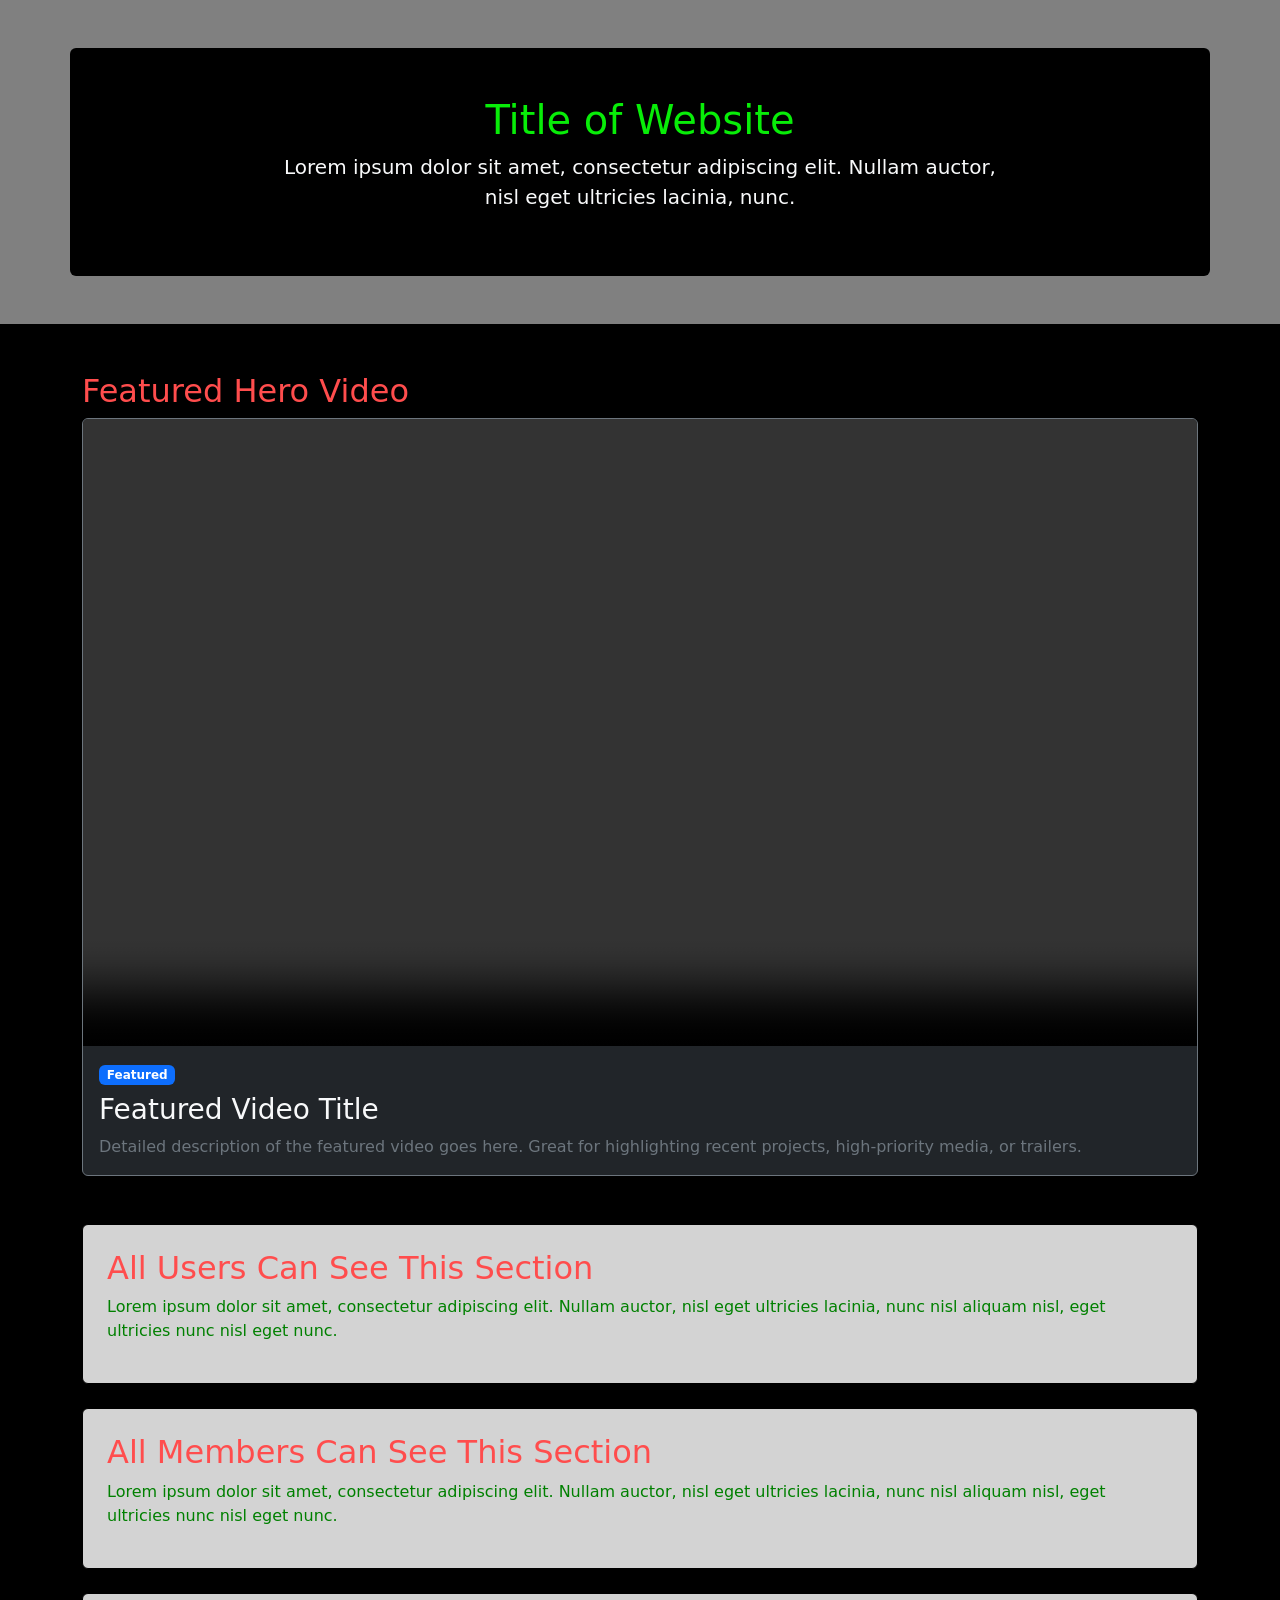
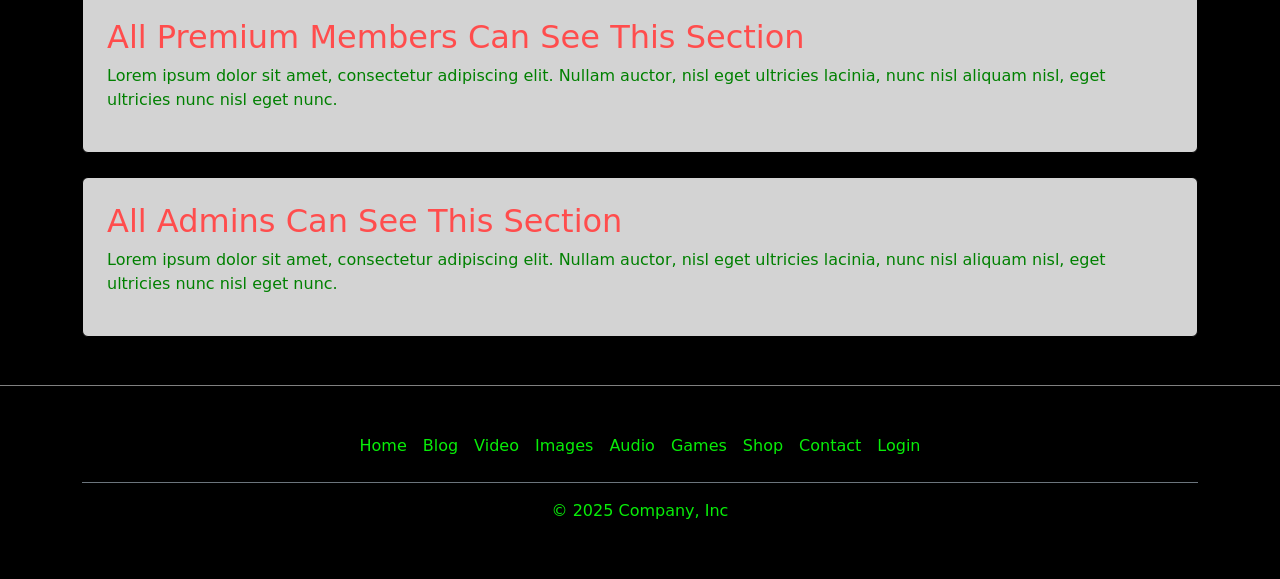
<file: index.html>
<!doctype html>
<html lang="en">

<head>
    <meta charset="utf-8">
    <meta name="viewport" content="width=device-width, initial-scale=1">
    <title>Title of Website</title>
    <!-- Bootstrap CSS -->
    <link href="https://cdn.jsdelivr.net/npm/bootstrap@5.3.3/dist/css/bootstrap.min.css" rel="stylesheet"
        integrity="sha384-QWTKZyjpPEjISv5WaRU9OFeRpok6YctnYmDr5pNlyT2bRjXh0JMhjY6hW+ALEwIH" crossorigin="anonymous">
    <!-- Custom CSS -->
    <link rel="stylesheet" href="test1.css">
</head>

<body>
    <!-- Main Banner / Hero Section -->
    <header id="banner" class="p-4 p-md-5 text-center">
        <div id="banner-inner" class="container py-5 rounded">
            <h1>Title of Website</h1>
            <p class="col-lg-8 mx-auto lead text-light">
                Lorem ipsum dolor sit amet, consectetur adipiscing elit. Nullam auctor, nisl eget ultricies lacinia, nunc.
            </p>
        </div>
    </header>

    <!-- Content Sections -->
    <main class="container my-5" id="content-sections">

        <section class="row mb-5">
        <h2>Featured Hero Video</h2>
        <div class="col-12">
            <div class="card bg-dark text-light border-secondary shadow overflow-hidden">
                <div class="ratio ratio-16x9">
                    <video src="assets/placeholderVideo1.mp4" controls preload="metadata"></video>
                </div>
                <div class="card-body">
                    <span class="badge bg-primary mb-2">Featured</span>
                    <h2 class="card-title h3">Featured Video Title</h2>
                    <p class="card-text text-secondary">Detailed description of the featured video goes here. Great for highlighting recent projects, high-priority media, or trailers.</p>
                </div>
            </div>
        </div>
        </section>

        <article class="content-card my-4 p-4 rounded">
            <h2>All Users Can See This Section</h2>
            <p>Lorem ipsum dolor sit amet, consectetur adipiscing elit. Nullam auctor, nisl eget ultricies lacinia, nunc nisl aliquam nisl, eget ultricies nunc nisl eget nunc.</p>
        </article>

        <article class="content-card my-4 p-4 rounded">
            <h2>All Members Can See This Section</h2>
            <p>Lorem ipsum dolor sit amet, consectetur adipiscing elit. Nullam auctor, nisl eget ultricies lacinia, nunc nisl aliquam nisl, eget ultricies nunc nisl eget nunc.</p>
        </article>

        <article class="content-card my-4 p-4 rounded">
            <h2>All Premium Members Can See This Section</h2>
            <p>Lorem ipsum dolor sit amet, consectetur adipiscing elit. Nullam auctor, nisl eget ultricies lacinia, nunc nisl aliquam nisl, eget ultricies nunc nisl eget nunc.</p>
        </article>

        <article class="content-card my-4 p-4 rounded">
            <h2>All Admins Can See This Section</h2>
            <p>Lorem ipsum dolor sit amet, consectetur adipiscing elit. Nullam auctor, nisl eget ultricies lacinia, nunc nisl aliquam nisl, eget ultricies nunc nisl eget nunc.</p>
        </article>
    </main>

    <hr class="my-4">

    <!-- Footer -->
    <footer class="py-3 my-4 container">
        <ul class="nav justify-content-center border-bottom border-secondary pb-3 mb-3">
            <li class="nav-item"><a href="index.html" class="nav-link px-2">Home</a></li>
            <li class="nav-item"><a href="testBlog.html" class="nav-link px-2">Blog</a></li>
            <li class="nav-item"><a href="testVideos.html" class="nav-link px-2">Video</a></li>
            <li class="nav-item"><a href="testImages.html" class="nav-link px-2">Images</a></li>
            <li class="nav-item"><a href="testAudio.html" class="nav-link px-2">Audio</a></li>
            <li class="nav-item"><a href="testGames.html" class="nav-link px-2">Games</a></li>
            <li class="nav-item"><a href="testShop.html" class="nav-link px-2">Shop</a></li>
            <li class="nav-item"><a href="testContact.html" class="nav-link px-2">Contact</a></li>
            <li class="nav-item"><a href="testLogin.html" class="nav-link px-2">Login</a></li>
        </ul>
        <p class="footer-paragraph text-center">© 2025 Company, Inc</p>
    </footer>

    <!-- Bootstrap Bundle JS -->
    <script src="https://cdn.jsdelivr.net/npm/bootstrap@5.3.3/dist/js/bootstrap.bundle.min.js"
        integrity="sha384-YvpcrYf0tY3lHB60NNkmXc5s9fDVZLESaAA55NDzOxhy9GkcIdslK1eN7N6jIeHz"
        crossorigin="anonymous"></script>
    <script src="test1.js"></script>
</body>

</html>
</file>
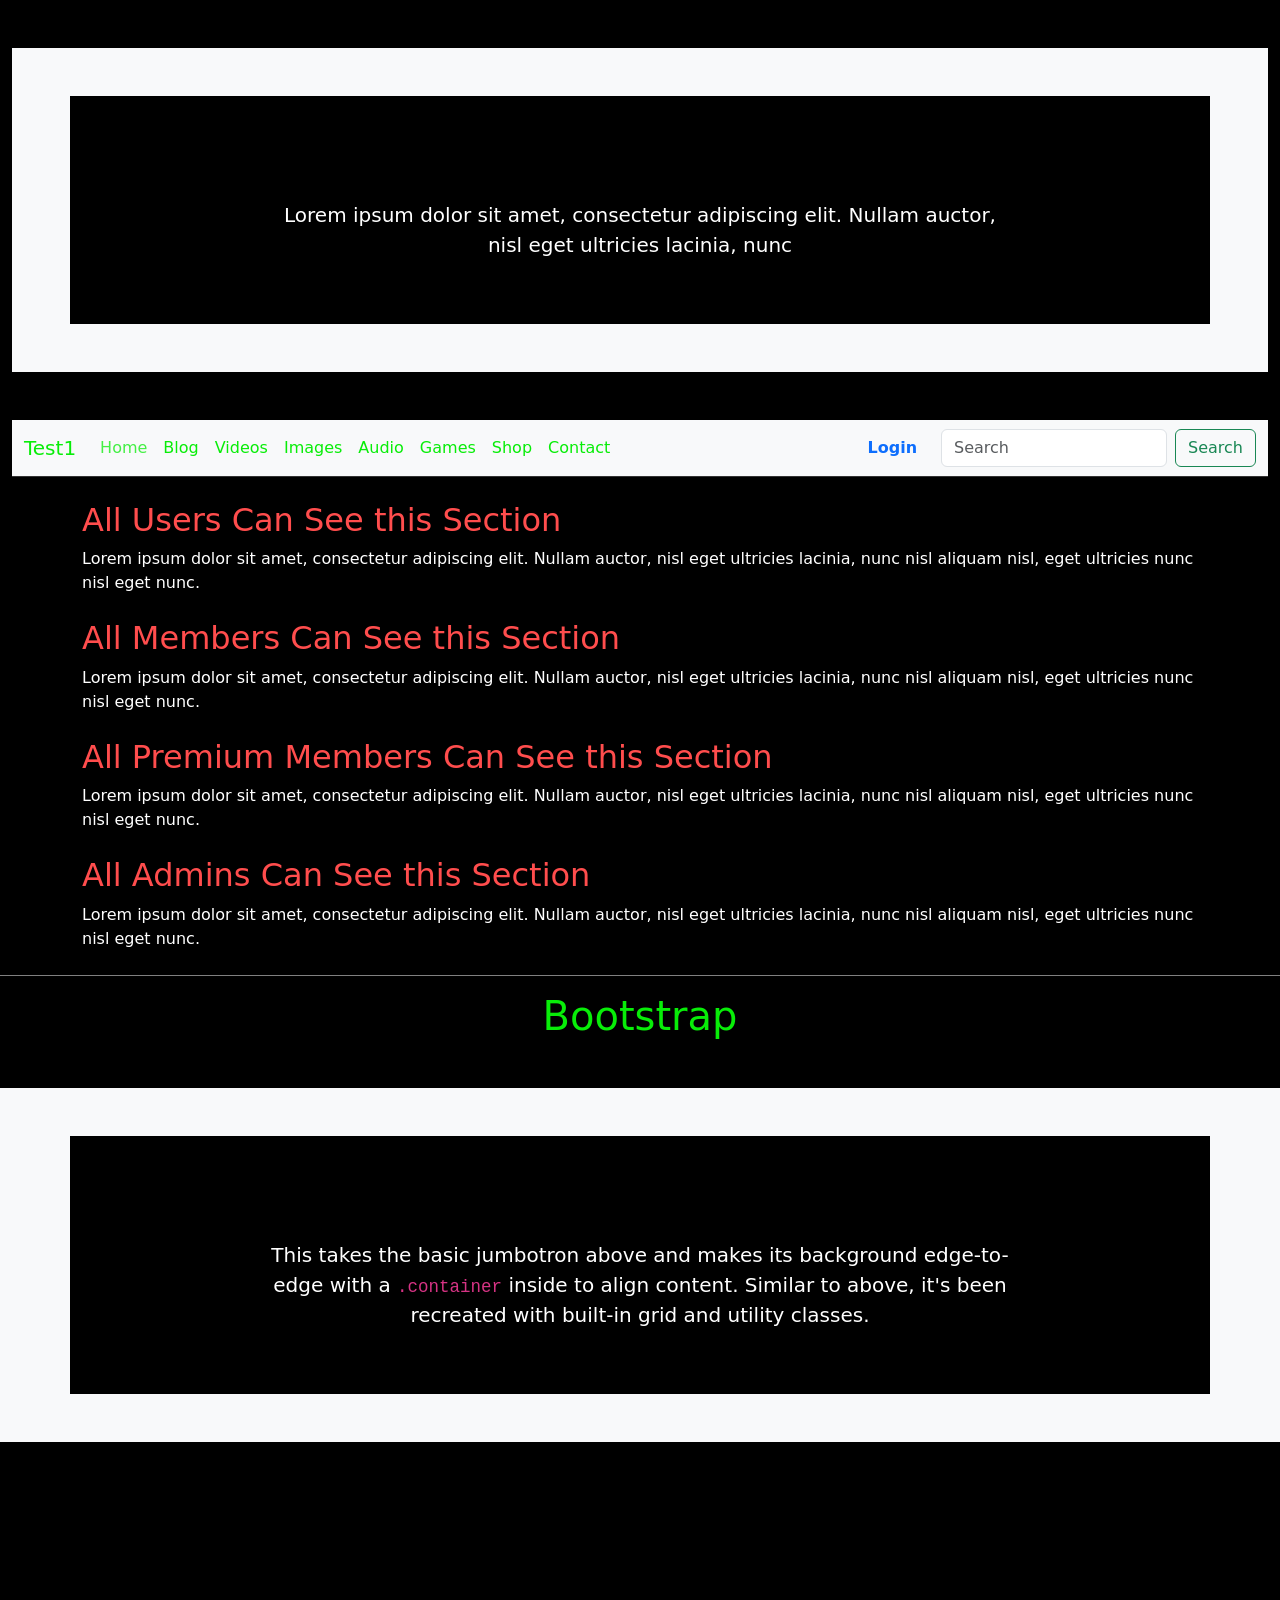
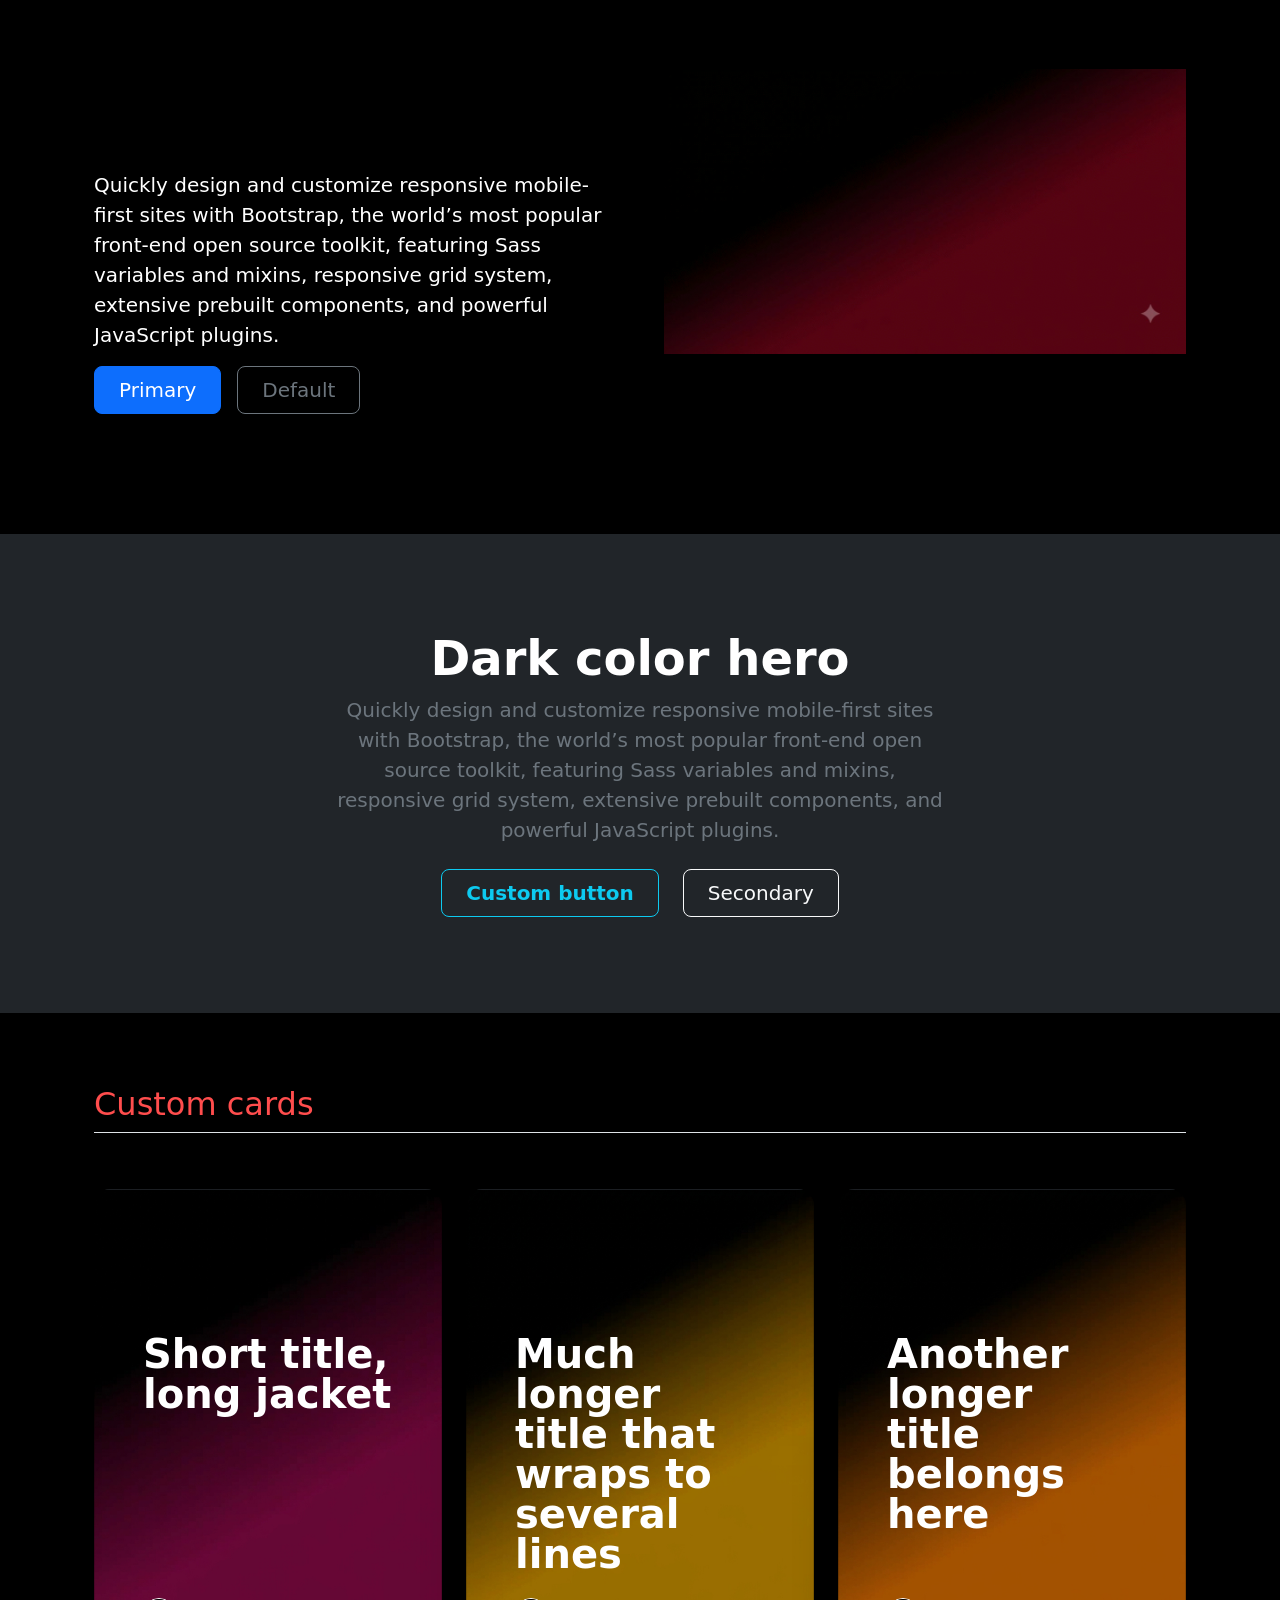
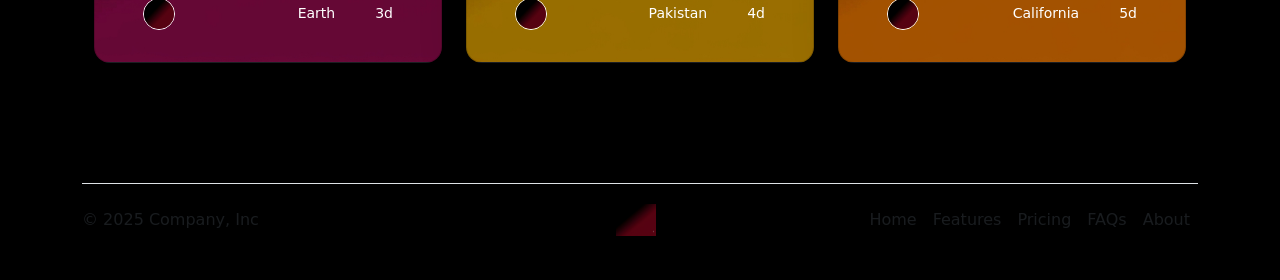
<file: test1.html>
<!doctype html>
<html lang="en">

<head>
    <meta charset="utf-8">
    <meta name="viewport" content="width=device-width, initial-scale=1">
    <title>Test 1</title>
    <!-- Bootstrap CSS -->
    <link href="https://cdn.jsdelivr.net/npm/bootstrap@5.3.3/dist/css/bootstrap.min.css" rel="stylesheet"
        integrity="sha384-QWTKZyjpPEjISv5WaRU9OFeRpok6YctnYmDr5pNlyT2bRjXh0JMhjY6hW+ALEwIH" crossorigin="anonymous">
    <link rel="stylesheet" href="test1.css">
</head>

<body>
    <div class="container-fluid">
        <div class="my-5">
        <div id="banner" class="p-5 text-center bg-body-tertiary">
            <div id="banner-inner" class="container py-5">
                <h1 class="text-body-emphasis">Title of Website</h1>
                <p class="col-lg-8 mx-auto lead">
                    Lorem ipsum dolor sit amet, consectetur adipiscing elit. Nullam auctor, nisl eget ultricies lacinia, nunc
                </p>
            </div>
        </div>
    </div>

        <nav class="navbar navbar-expand-lg bg-body-tertiary">
            <div class="container-fluid">
                <a class="navbar-brand" href="test1.html">Test1</a>
                <button class="navbar-toggler" type="button" data-bs-toggle="collapse"
                    data-bs-target="#navbarSupportedContent" aria-controls="navbarSupportedContent"
                    aria-expanded="false" aria-label="Toggle navigation">
                    <span class="navbar-toggler-icon"></span>
                </button>

                <div class="collapse navbar-collapse" id="navbarSupportedContent">
                    <!-- Left-aligned Main Links -->
                    <ul class="navbar-nav me-auto mb-2 mb-lg-0">
                        <li class="nav-item">
                            <a class="nav-link active" aria-current="page" href="test1.html">Home</a>
                        </li>
                        <li class="nav-item">
                            <a class="nav-link" href="testBlog.html">Blog</a>
                        </li>
                        <li class="nav-item">
                            <a class="nav-link" href="testVideos.html">Videos</a>
                        </li>
                        <li class="nav-item">
                            <a class="nav-link" href="testImages.html">Images</a>
                        </li>
                        <li class="nav-item">
                            <a class="nav-link" href="testAudio.html">Audio</a>
                        </li>
                        <li class="nav-item">
                            <a class="nav-link" href="testGames.html">Games</a>
                        </li>
                        <li class="nav-item">
                            <a class="nav-link" href="testShop.html">Shop</a>
                        </li>
                        <li class="nav-item">
                            <a class="nav-link" href="testContact.html">Contact</a>
                        </li>
                    </ul>

                    <!-- Right-aligned Authentication & Account Items -->
                    <ul class="navbar-nav ms-auto mb-2 mb-lg-0 me-3">
                        <!-- Logged-Out State -->
                        <li class="nav-item logged-out-view">
                            <a class="nav-link fw-semibold text-primary" href="testLogin.html">Login</a>
                        </li>

                        <!-- Logged-In State (Hidden by default via d-none) -->
                        <li class="nav-item dropdown logged-in-view d-none">
                            <a class="nav-link dropdown-toggle" href="#" role="button" data-bs-toggle="dropdown"
                                aria-expanded="false">
                                My Account
                            </a>
                            <ul class="dropdown-menu dropdown-menu-end">
                                <li><a class="dropdown-item" href="testProfile.html">Profile</a></li>
                                <li><a class="dropdown-item" href="testSettings.html">Settings</a></li>
                                <li>
                                    <hr class="dropdown-divider">
                                </li>
                                <li><a class="dropdown-item text-danger" href="#" id="logoutBtn">Logout</a></li>
                            </ul>
                        </li>
                    </ul>

                    <!-- Search Form -->
                    <form class="d-flex" role="search">
                        <input class="form-control me-2" type="search" placeholder="Search" aria-label="Search" />
                        <button class="btn btn-outline-success" type="submit">Search</button>
                    </form>
                </div>
            </div>
        </nav>

        <div class="container-fluid" id="div-container">
            <div class="container my-4" id="div-2">
                <h2>All Users Can See this Section</h2>
                <p>Lorem ipsum dolor sit amet, consectetur adipiscing elit. Nullam auctor, nisl eget ultricies lacinia,
                    nunc
                    nisl aliquam nisl, eget ultricies nunc nisl eget nunc.</p>
            </div>

            <div class="container my-4" id="div-3">
                <h2>All Members Can See this Section</h2>
                <p>Lorem ipsum dolor sit amet, consectetur adipiscing elit. Nullam auctor, nisl eget ultricies lacinia,
                    nunc
                    nisl aliquam nisl, eget ultricies nunc nisl eget nunc.</p>
            </div>

            <div class="container my-4" id="div-4">
                <h2>All Premium Members Can See this Section</h2>
                <p>Lorem ipsum dolor sit amet, consectetur adipiscing elit. Nullam auctor, nisl eget ultricies lacinia,
                    nunc
                    nisl aliquam nisl, eget ultricies nunc nisl eget nunc.</p>
            </div>

            <div class="container my-4" id="div-1">
                <h2>All Admins Can See this Section</h2>
                <p>Lorem ipsum dolor sit amet, consectetur adipiscing elit. Nullam auctor, nisl eget ultricies lacinia,
                    nunc
                    nisl aliquam nisl, eget ultricies nunc nisl eget nunc.</p>
            </div>
        </div><!-- End of div-container -->


    </div>
    <hr>
    <h1>Bootstrap</h1>
    <div class="my-5">
        <div class="p-5 text-center bg-body-tertiary">
            <div id="banner-inner" class="container py-5">
                <h1 class="text-body-emphasis">Full-width jumbotron</h1>
                <p class="col-lg-8 mx-auto lead">
                    This takes the basic jumbotron above and makes its background edge-to-edge with a
                    <code>.container</code> inside to align content. Similar to above, it's been recreated with built-in
                    grid and utility classes.
                </p>
            </div>
        </div>
    </div>
    <br>
    <div class="container col-xxl-8 px-4 py-5">
        <div class="row flex-lg-row-reverse align-items-center g-5 py-5">
            <!-- Added mx-auto here to center the column on mobile -->
            <div class="col-10 col-sm-8 col-lg-6 mx-auto">
                <!-- Changed mx-lg-auto to mx-auto here to center the image inside its column -->
                <img src="assets/placeholderGif1.gif" class="d-block mx-auto img-fluid" alt="Bootstrap Themes"
                    width="700" height="500" loading="lazy">
            </div>
            <div class="col-lg-6">
                <h1 class="display-5 fw-bold text-body-emphasis lh-1 mb-3">Responsive left-aligned hero with image</h1>
                <p class="lead">Quickly design and customize responsive mobile-first sites with Bootstrap, the world’s
                    most popular front-end open source toolkit, featuring Sass variables and mixins, responsive grid
                    system, extensive prebuilt components, and powerful JavaScript plugins.</p>
                <div class="d-grid gap-2 d-md-flex justify-content-md-start">
                    <button type="button" class="btn btn-primary btn-lg px-4 me-md-2">Primary</button>
                    <button type="button" class="btn btn-outline-secondary btn-lg px-4">Default</button>
                </div>
            </div>
        </div>
    </div>
    <br>
    <div class="bg-dark text-secondary px-4 py-5 text-center">
        <div class="py-5">
            <h1 class="display-5 fw-bold text-white">Dark color hero</h1>
            <div class="col-lg-6 mx-auto">
                <p class="fs-5 mb-4">Quickly design and customize responsive mobile-first sites with Bootstrap, the
                    world’s most popular front-end open source toolkit, featuring Sass variables and mixins, responsive
                    grid system, extensive prebuilt components, and powerful JavaScript plugins.</p>
                <div class="d-grid gap-2 d-sm-flex justify-content-sm-center"> <button type="button"
                        class="btn btn-outline-info btn-lg px-4 me-sm-3 fw-bold">Custom button</button> <button
                        type="button" class="btn btn-outline-light btn-lg px-4">Secondary</button> </div>
            </div>
        </div>
    </div>
    <br>
    <div class="container px-4 py-5" id="custom-cards">
        <h2 class="pb-2 border-bottom">Custom cards</h2>
        <div class="row row-cols-1 row-cols-lg-3 align-items-stretch g-4 py-5">

            <!-- Card 1 -->
            <div class="col">
                <div class="card card-cover h-100 overflow-hidden text-bg-dark rounded-4 shadow-lg"
                    style="background-image: url('assets/placeholderImage1.png'); background-size: cover; background-position: center; background-repeat: no-repeat;">
                    <div class="d-flex flex-column h-100 p-5 pb-3 text-white text-shadow-1">
                        <h3 class="pt-5 mt-5 mb-4 display-6 lh-1 fw-bold">Short title, long jacket</h3>
                        <ul class="d-flex list-unstyled mt-auto">
                            <li class="me-auto">
                                <img src="assets/placeholderGif1.gif" alt="Bootstrap" width="32" height="32"
                                    class="rounded-circle border border-white">
                            </li>
                            <li class="d-flex align-items-center me-3">
                                <svg class="bi me-2" width="1em" height="1em" role="img" aria-label="Location">
                                    <use xlink:href="#geo-fill"></use>
                                </svg>
                                <small>Earth</small>
                            </li>
                            <li class="d-flex align-items-center">
                                <svg class="bi me-2" width="1em" height="1em" role="img" aria-label="Duration">
                                    <use xlink:href="#calendar3"></use>
                                </svg>
                                <small>3d</small>
                            </li>
                        </ul>
                    </div>
                </div>
            </div>

            <!-- Card 2 -->
            <div class="col">
                <div class="card card-cover h-100 overflow-hidden text-bg-dark rounded-4 shadow-lg"
                    style="background-image: url('assets/placeholderImage2.png'); background-size: cover; background-position: center; background-repeat: no-repeat;">
                    <div class="d-flex flex-column h-100 p-5 pb-3 text-white text-shadow-1">
                        <h3 class="pt-5 mt-5 mb-4 display-6 lh-1 fw-bold">Much longer title that wraps to several lines
                        </h3>
                        <ul class="d-flex list-unstyled mt-auto">
                            <li class="me-auto">
                                <img src="assets/placeholderGif1.gif" alt="Bootstrap" width="32" height="32"
                                    class="rounded-circle border border-white">
                            </li>
                            <li class="d-flex align-items-center me-3">
                                <svg class="bi me-2" width="1em" height="1em" role="img" aria-label="Location">
                                    <use xlink:href="#geo-fill"></use>
                                </svg>
                                <small>Pakistan</small>
                            </li>
                            <li class="d-flex align-items-center">
                                <svg class="bi me-2" width="1em" height="1em" role="img" aria-label="Duration">
                                    <use xlink:href="#calendar3"></use>
                                </svg>
                                <small>4d</small>
                            </li>
                        </ul>
                    </div>
                </div>
            </div>

            <!-- Card 3 -->
            <div class="col">
                <div class="card card-cover h-100 overflow-hidden text-bg-dark rounded-4 shadow-lg"
                    style="background-image: url('assets/placeholderImage3.png'); background-size: cover; background-position: center; background-repeat: no-repeat;">
                    <div class="d-flex flex-column h-100 p-5 pb-3 text-white text-shadow-1">
                        <h3 class="pt-5 mt-5 mb-4 display-6 lh-1 fw-bold">Another longer title belongs here</h3>
                        <ul class="d-flex list-unstyled mt-auto">
                            <li class="me-auto">
                                <img src="assets/placeholderGif1.gif" alt="Bootstrap" width="32" height="32"
                                    class="rounded-circle border border-white">
                            </li>
                            <li class="d-flex align-items-center me-3">
                                <svg class="bi me-2" width="1em" height="1em" role="img" aria-label="Location">
                                    <use xlink:href="#geo-fill"></use>
                                </svg>
                                <small>California</small>
                            </li>
                            <li class="d-flex align-items-center">
                                <svg class="bi me-2" width="1em" height="1em" role="img" aria-label="Duration">
                                    <use xlink:href="#calendar3"></use>
                                </svg>
                                <small>5d</small>
                            </li>
                        </ul>
                    </div>
                </div>
            </div>

        </div>
    </div>
    <div id="footer" class="container">
        <footer class="d-flex flex-wrap justify-content-between align-items-center py-3 my-4 border-top">
            <p class="col-md-4 mb-0 text-body-secondary">© 2025 Company, Inc</p>

            <a href="/"
                class="col-md-4 d-flex align-items-center justify-content-center mb-3 mb-md-0 me-md-auto link-body-emphasis text-decoration-none"
                aria-label="Bootstrap">
                <!-- Insert your image path in the src attribute below -->
                <img src="assets/placeholderGif1.gif" alt="Company Logo" width="40" height="32" class="me-2">
            </a>
            <ul class="nav col-md-4 justify-content-end">
                <li class="nav-item"><a href="#" class="nav-link px-2 text-body-secondary">Home</a></li>
                <li class="nav-item"><a href="#" class="nav-link px-2 text-body-secondary">Features</a></li>
                <li class="nav-item"><a href="#" class="nav-link px-2 text-body-secondary">Pricing</a></li>
                <li class="nav-item"><a href="#" class="nav-link px-2 text-body-secondary">FAQs</a></li>
                <li class="nav-item"><a href="#" class="nav-link px-2 text-body-secondary">About</a></li>
            </ul>
        </footer>
    </div>

    <!-- Single Bootstrap JS Bundle (Includes Popper) -->
    <script src="https://cdn.jsdelivr.net/npm/bootstrap@5.3.3/dist/js/bootstrap.bundle.min.js"
        integrity="sha384-YvpcrYf0tY3lHB60NNkmXc5s9fDVZLESaAA55NDzOxhy9GkcIdslK1eN7N6jIeHz"
        crossorigin="anonymous"></script>
    <script src="test1.js"></script>
</body>

</html>
</file>
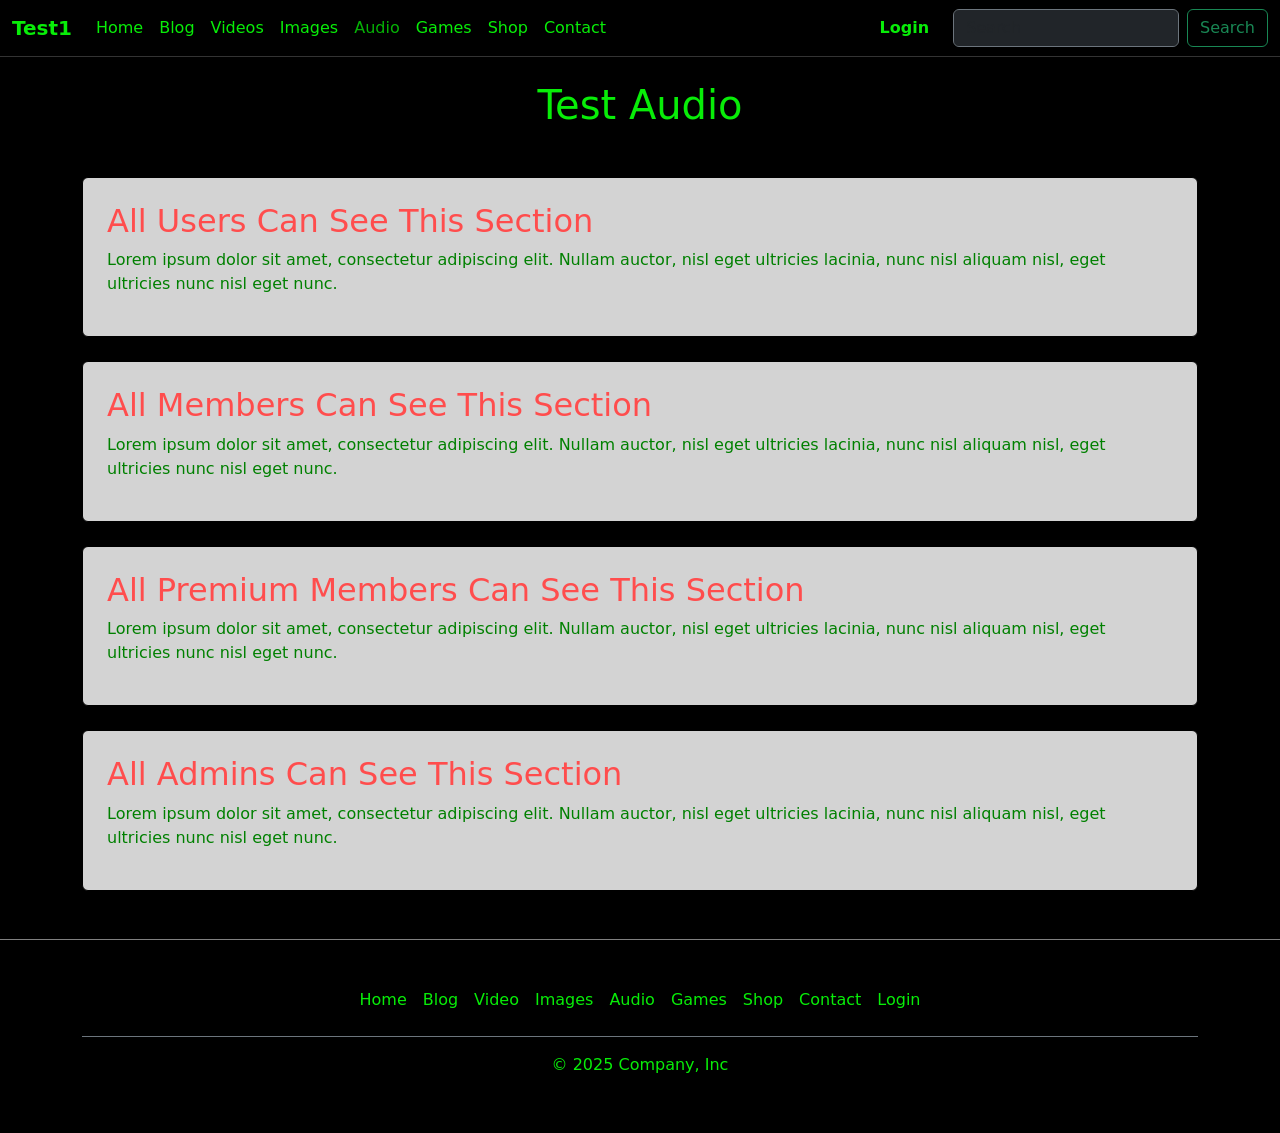
<file: testAudio.html>
<!doctype html>
<html lang="en">

<head>
    <meta charset="utf-8">
    <meta name="viewport" content="width=device-width, initial-scale=1">
    <title>Test Audio</title>
    <!-- Bootstrap CSS -->
    <link href="https://cdn.jsdelivr.net/npm/bootstrap@5.3.3/dist/css/bootstrap.min.css" rel="stylesheet"
        integrity="sha384-QWTKZyjpPEjISv5WaRU9OFeRpok6YctnYmDr5pNlyT2bRjXh0JMhjY6hW+ALEwIH" crossorigin="anonymous">
    <!-- Custom CSS -->
    <link rel="stylesheet" href="test1.css">
</head>

<body>
    <!-- Navbar (Styled like Footer) -->
    <nav class="navbar navbar-expand-lg">
        <div class="container-fluid">
            <a class="navbar-brand fw-bold" href="index.html">Test1</a>
            <button class="navbar-toggler" type="button" data-bs-toggle="collapse"
                data-bs-target="#navbarSupportedContent" aria-controls="navbarSupportedContent" aria-expanded="false"
                aria-label="Toggle navigation">
                <span class="navbar-toggler-icon"></span>
            </button>

            <div class="collapse navbar-collapse" id="navbarSupportedContent">
                <!-- Left-aligned Main Links -->
                <ul class="navbar-nav me-auto mb-2 mb-lg-0">
                    <li class="nav-item">
                        <a class="nav-link" href="index.html">Home</a>
                    </li>
                    <li class="nav-item">
                        <a class="nav-link" href="testBlog.html">Blog</a>
                    </li>
                    <li class="nav-item">
                        <a class="nav-link" href="testVideos.html">Videos</a>
                    </li>
                    <li class="nav-item">
                        <a class="nav-link" href="testImages.html">Images</a>
                    </li>
                    <li class="nav-item">
                        <a class="nav-link active" aria-current="page" href="testAudio.html">Audio</a>
                    </li>
                    <li class="nav-item">
                        <a class="nav-link" href="testGames.html">Games</a>
                    </li>
                    <li class="nav-item">
                        <a class="nav-link" href="testShop.html">Shop</a>
                    </li>
                    <li class="nav-item">
                        <a class="nav-link" href="testContact.html">Contact</a>
                    </li>
                </ul>

                <!-- Right-aligned Authentication & Account Items -->
                <ul class="navbar-nav ms-auto mb-2 mb-lg-0 me-3">
                    <!-- Logged-Out State -->
                    <li class="nav-item logged-out-view">
                        <a class="nav-link fw-semibold" href="testLogin.html">Login</a>
                    </li>

                    <!-- Logged-In State (Hidden by default via d-none) -->
                    <li class="nav-item dropdown logged-in-view d-none">
                        <a class="nav-link dropdown-toggle" href="#" role="button" data-bs-toggle="dropdown"
                            aria-expanded="false">
                            My Account
                        </a>
                        <ul class="dropdown-menu dropdown-menu-end dropdown-menu-dark">
                            <li><a class="dropdown-item" href="testProfile.html">Profile</a></li>
                            <li><a class="dropdown-item" href="testSettings.html">Settings</a></li>
                            <li>
                                <hr class="dropdown-divider">
                            </li>
                            <li><a class="dropdown-item text-danger" href="#" id="logoutBtn">Logout</a></li>
                        </ul>
                    </li>
                </ul>

                <!-- Search Form -->
                <form class="d-flex" role="search">
                    <input class="form-control me-2 bg-dark text-light border-secondary" type="search" placeholder="Search" aria-label="Search" />
                    <button class="btn btn-outline-success" type="submit">Search</button>
                </form>
            </div>
        </div>
    </nav>

    <!-- Page Title Header -->
    <header class="page-header container my-4 text-center">
        <h1>Test Audio</h1>
    </header>

    <!-- Main Content Sections -->
    <main class="container my-5" id="content-sections">
        <article class="content-card my-4 p-4 rounded">
            <h2>All Users Can See This Section</h2>
            <p>Lorem ipsum dolor sit amet, consectetur adipiscing elit. Nullam auctor, nisl eget ultricies lacinia,
                nunc nisl aliquam nisl, eget ultricies nunc nisl eget nunc.</p>
        </article>

        <article class="content-card my-4 p-4 rounded">
            <h2>All Members Can See This Section</h2>
            <p>Lorem ipsum dolor sit amet, consectetur adipiscing elit. Nullam auctor, nisl eget ultricies lacinia,
                nunc nisl aliquam nisl, eget ultricies nunc nisl eget nunc.</p>
        </article>

        <article class="content-card my-4 p-4 rounded">
            <h2>All Premium Members Can See This Section</h2>
            <p>Lorem ipsum dolor sit amet, consectetur adipiscing elit. Nullam auctor, nisl eget ultricies lacinia,
                nunc nisl aliquam nisl, eget ultricies nunc nisl eget nunc.</p>
        </article>

        <article class="content-card my-4 p-4 rounded">
            <h2>All Admins Can See This Section</h2>
            <p>Lorem ipsum dolor sit amet, consectetur adipiscing elit. Nullam auctor, nisl eget ultricies lacinia,
                nunc nisl aliquam nisl, eget ultricies nunc nisl eget nunc.</p>
        </article>
    </main>

    <hr class="my-4">

    <!-- Footer -->
    <footer class="py-3 my-4 container">
        <ul class="nav justify-content-center border-bottom border-secondary pb-3 mb-3">
            <li class="nav-item"><a href="index.html" class="nav-link px-2">Home</a></li>
            <li class="nav-item"><a href="testBlog.html" class="nav-link px-2">Blog</a></li>
            <li class="nav-item"><a href="testVideos.html" class="nav-link px-2">Video</a></li>
            <li class="nav-item"><a href="testImages.html" class="nav-link px-2">Images</a></li>
            <li class="nav-item"><a href="testAudio.html" class="nav-link px-2">Audio</a></li>
            <li class="nav-item"><a href="testGames.html" class="nav-link px-2">Games</a></li>
            <li class="nav-item"><a href="testShop.html" class="nav-link px-2">Shop</a></li>
            <li class="nav-item"><a href="testContact.html" class="nav-link px-2">Contact</a></li>
            <li class="nav-item"><a href="testLogin.html" class="nav-link px-2">Login</a></li>
        </ul>
        <p class="footer-paragraph text-center">© 2025 Company, Inc</p>
    </footer>

    <!-- Bootstrap Bundle JS -->
    <script src="https://cdn.jsdelivr.net/npm/bootstrap@5.3.3/dist/js/bootstrap.bundle.min.js"
        integrity="sha384-YvpcrYf0tY3lHB60NNkmXc5s9fDVZLESaAA55NDzOxhy9GkcIdslK1eN7N6jIeHz"
        crossorigin="anonymous"></script>
    <script src="test1.js"></script>
</body>

</html>
</file>
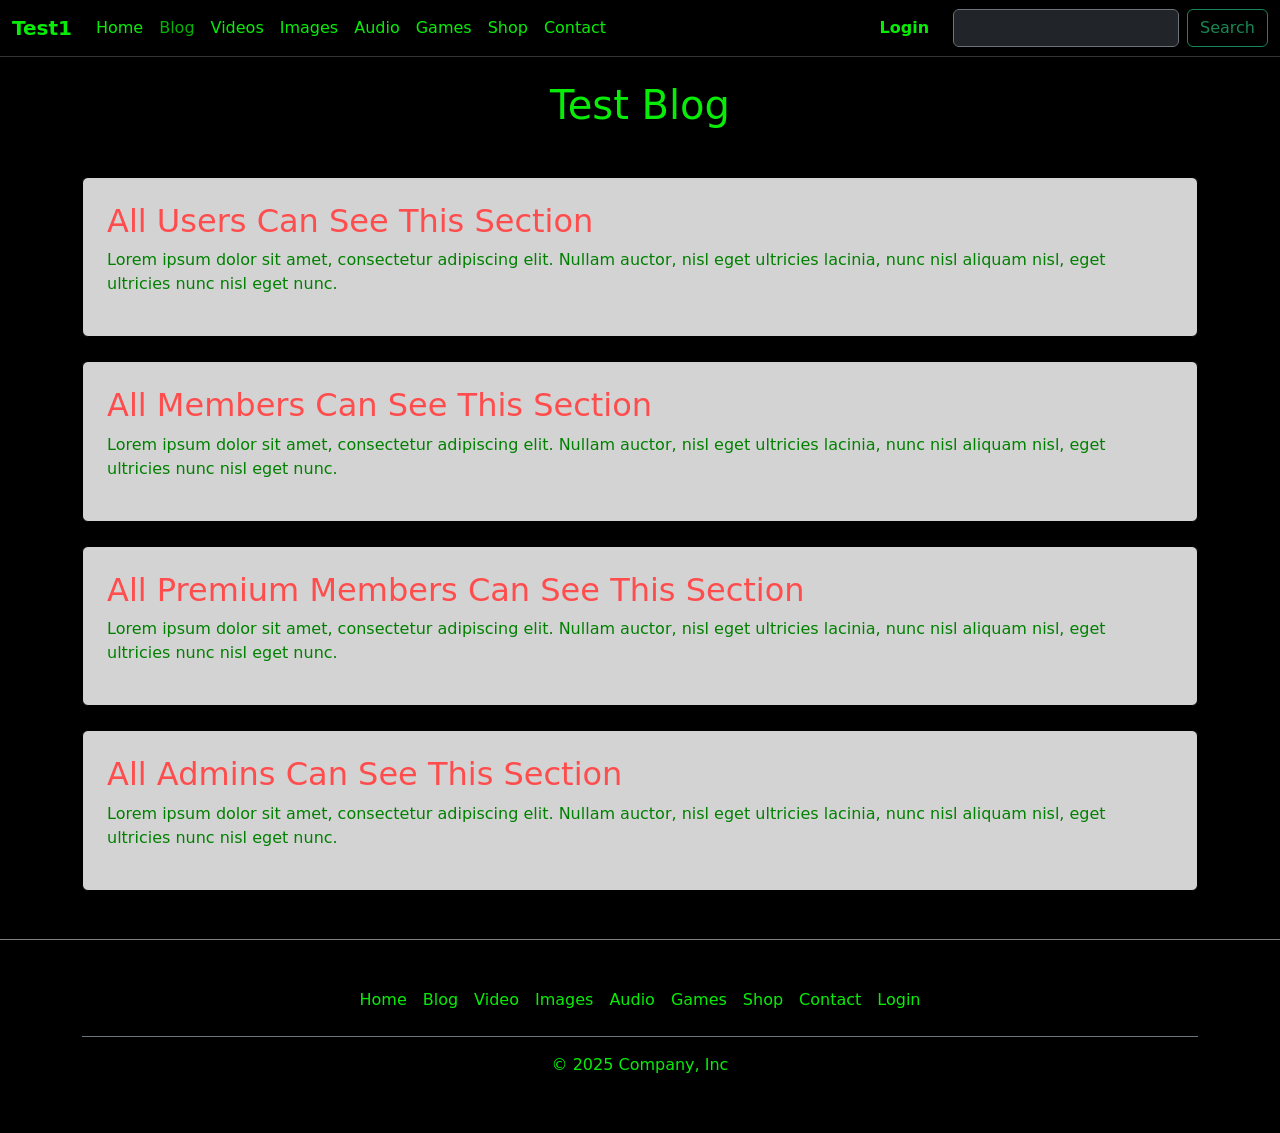
<file: testBlog.html>
<!doctype html>
<html lang="en">

<head>
    <meta charset="utf-8">
    <meta name="viewport" content="width=device-width, initial-scale=1">
    <title>Test Blog</title>
    <!-- Bootstrap CSS -->
    <link href="https://cdn.jsdelivr.net/npm/bootstrap@5.3.3/dist/css/bootstrap.min.css" rel="stylesheet"
        integrity="sha384-QWTKZyjpPEjISv5WaRU9OFeRpok6YctnYmDr5pNlyT2bRjXh0JMhjY6hW+ALEwIH" crossorigin="anonymous">
    <!-- Custom CSS -->
    <link rel="stylesheet" href="test1.css">
</head>

<body>
    <!-- Navbar (Styled like Footer) -->
    <nav class="navbar navbar-expand-lg">
        <div class="container-fluid">
            <a class="navbar-brand fw-bold" href="index.html">Test1</a>
            <button class="navbar-toggler" type="button" data-bs-toggle="collapse"
                data-bs-target="#navbarSupportedContent" aria-controls="navbarSupportedContent" aria-expanded="false"
                aria-label="Toggle navigation">
                <span class="navbar-toggler-icon"></span>
            </button>

            <div class="collapse navbar-collapse" id="navbarSupportedContent">
                <!-- Left-aligned Main Links -->
                <ul class="navbar-nav me-auto mb-2 mb-lg-0">
                    <li class="nav-item">
                        <a class="nav-link" href="index.html">Home</a>
                    </li>
                    <li class="nav-item">
                        <a class="nav-link active" aria-current="page" href="testBlog.html">Blog</a>
                    </li>
                    <li class="nav-item">
                        <a class="nav-link" href="testVideos.html">Videos</a>
                    </li>
                    <li class="nav-item">
                        <a class="nav-link" href="testImages.html">Images</a>
                    </li>
                    <li class="nav-item">
                        <a class="nav-link" href="testAudio.html">Audio</a>
                    </li>
                    <li class="nav-item">
                        <a class="nav-link" href="testGames.html">Games</a>
                    </li>
                    <li class="nav-item">
                        <a class="nav-link" href="testShop.html">Shop</a>
                    </li>
                    <li class="nav-item">
                        <a class="nav-link" href="testContact.html">Contact</a>
                    </li>
                </ul>

                <!-- Right-aligned Authentication & Account Items -->
                <ul class="navbar-nav ms-auto mb-2 mb-lg-0 me-3">
                    <!-- Logged-Out State -->
                    <li class="nav-item logged-out-view">
                        <a class="nav-link fw-semibold" href="testLogin.html">Login</a>
                    </li>

                    <!-- Logged-In State (Hidden by default via d-none) -->
                    <li class="nav-item dropdown logged-in-view d-none">
                        <a class="nav-link dropdown-toggle" href="#" role="button" data-bs-toggle="dropdown"
                            aria-expanded="false">
                            My Account
                        </a>
                        <ul class="dropdown-menu dropdown-menu-end dropdown-menu-dark">
                            <li><a class="dropdown-item" href="testProfile.html">Profile</a></li>
                            <li><a class="dropdown-item" href="testSettings.html">Settings</a></li>
                            <li>
                                <hr class="dropdown-divider">
                            </li>
                            <li><a class="dropdown-item text-danger" href="#" id="logoutBtn">Logout</a></li>
                        </ul>
                    </li>
                </ul>

                <!-- Search Form -->
                <form class="d-flex" role="search">
                    <input class="form-control me-2 bg-dark text-light border-secondary" type="search" placeholder="Search" aria-label="Search" />
                    <button class="btn btn-outline-success" type="submit">Search</button>
                </form>
            </div>
        </div>
    </nav>

    <!-- Page Title Header -->
    <header class="page-header container my-4 text-center">
        <h1>Test Blog</h1>
    </header>

    <!-- Main Content Sections -->
    <main class="container my-5" id="content-sections">
        <article class="content-card my-4 p-4 rounded">
            <h2>All Users Can See This Section</h2>
            <p>Lorem ipsum dolor sit amet, consectetur adipiscing elit. Nullam auctor, nisl eget ultricies lacinia,
                nunc nisl aliquam nisl, eget ultricies nunc nisl eget nunc.</p>
        </article>

        <article class="content-card my-4 p-4 rounded">
            <h2>All Members Can See This Section</h2>
            <p>Lorem ipsum dolor sit amet, consectetur adipiscing elit. Nullam auctor, nisl eget ultricies lacinia,
                nunc nisl aliquam nisl, eget ultricies nunc nisl eget nunc.</p>
        </article>

        <article class="content-card my-4 p-4 rounded">
            <h2>All Premium Members Can See This Section</h2>
            <p>Lorem ipsum dolor sit amet, consectetur adipiscing elit. Nullam auctor, nisl eget ultricies lacinia,
                nunc nisl aliquam nisl, eget ultricies nunc nisl eget nunc.</p>
        </article>

        <article class="content-card my-4 p-4 rounded">
            <h2>All Admins Can See This Section</h2>
            <p>Lorem ipsum dolor sit amet, consectetur adipiscing elit. Nullam auctor, nisl eget ultricies lacinia,
                nunc nisl aliquam nisl, eget ultricies nunc nisl eget nunc.</p>
        </article>
    </main>

    <hr class="my-4">

    <!-- Footer -->
    <footer class="py-3 my-4 container">
        <ul class="nav justify-content-center border-bottom border-secondary pb-3 mb-3">
            <li class="nav-item"><a href="index.html" class="nav-link px-2">Home</a></li>
            <li class="nav-item"><a href="testBlog.html" class="nav-link px-2">Blog</a></li>
            <li class="nav-item"><a href="testVideos.html" class="nav-link px-2">Video</a></li>
            <li class="nav-item"><a href="testImages.html" class="nav-link px-2">Images</a></li>
            <li class="nav-item"><a href="testAudio.html" class="nav-link px-2">Audio</a></li>
            <li class="nav-item"><a href="testGames.html" class="nav-link px-2">Games</a></li>
            <li class="nav-item"><a href="testShop.html" class="nav-link px-2">Shop</a></li>
            <li class="nav-item"><a href="testContact.html" class="nav-link px-2">Contact</a></li>
            <li class="nav-item"><a href="testLogin.html" class="nav-link px-2">Login</a></li>
        </ul>
        <p class="footer-paragraph text-center">© 2025 Company, Inc</p>
    </footer>

    <!-- Bootstrap Bundle JS -->
    <script src="https://cdn.jsdelivr.net/npm/bootstrap@5.3.3/dist/js/bootstrap.bundle.min.js"
        integrity="sha384-YvpcrYf0tY3lHB60NNkmXc5s9fDVZLESaAA55NDzOxhy9GkcIdslK1eN7N6jIeHz"
        crossorigin="anonymous"></script>
    <script src="test1.js"></script>
</body>

</html>
</file>
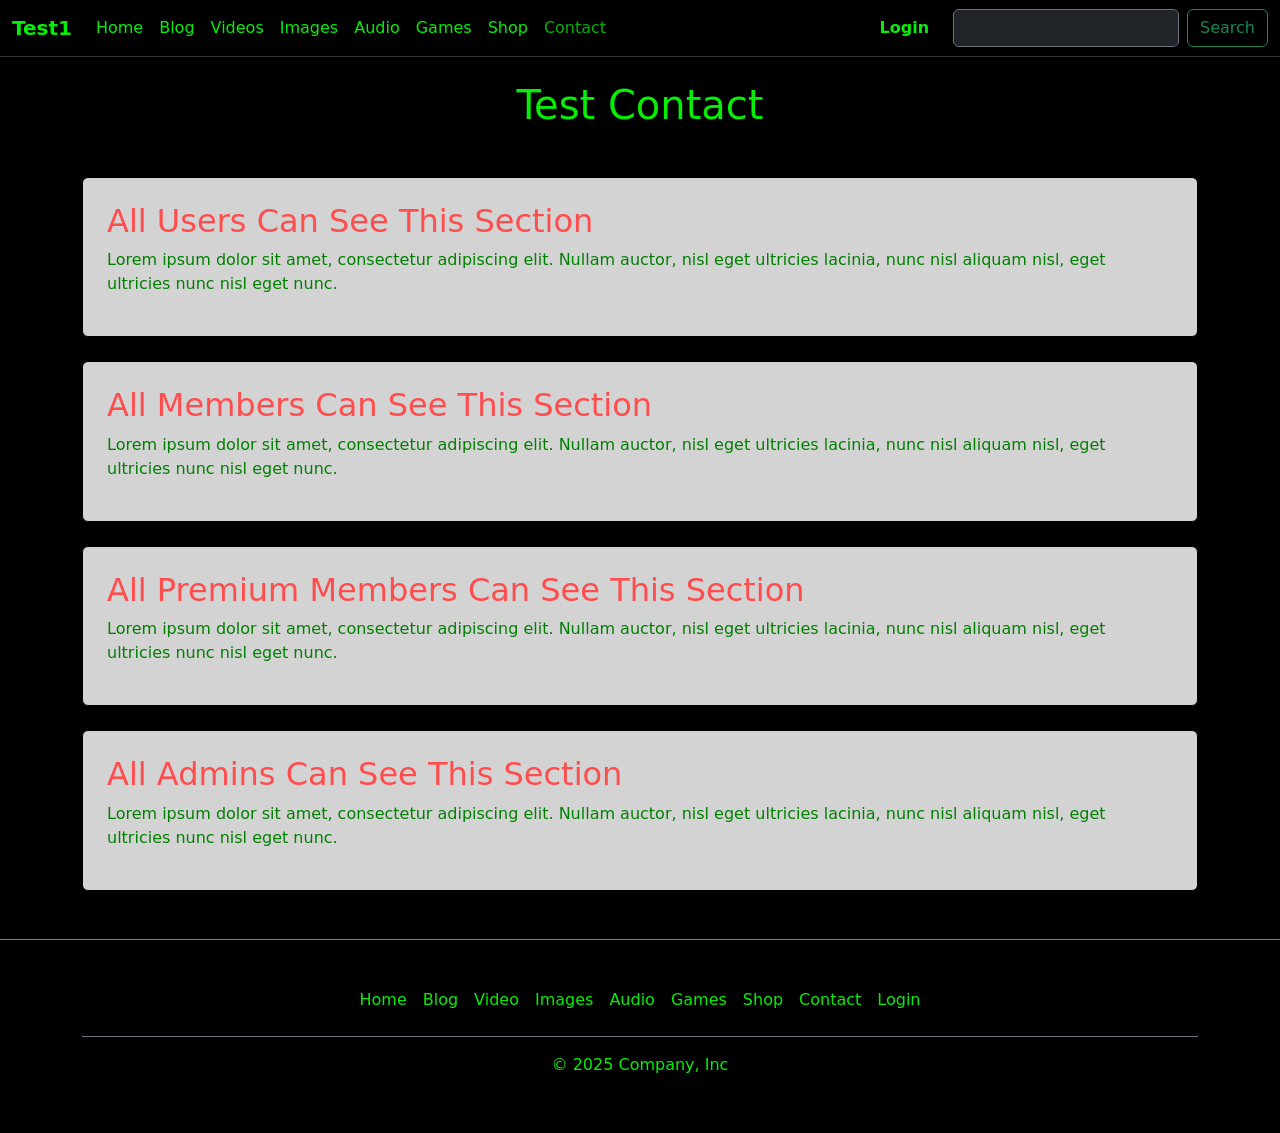
<file: testContact.html>
<!doctype html>
<html lang="en">

<head>
    <meta charset="utf-8">
    <meta name="viewport" content="width=device-width, initial-scale=1">
    <title>Test Contact</title>
    <!-- Bootstrap CSS -->
    <link href="https://cdn.jsdelivr.net/npm/bootstrap@5.3.3/dist/css/bootstrap.min.css" rel="stylesheet"
        integrity="sha384-QWTKZyjpPEjISv5WaRU9OFeRpok6YctnYmDr5pNlyT2bRjXh0JMhjY6hW+ALEwIH" crossorigin="anonymous">
    <!-- Custom CSS -->
    <link rel="stylesheet" href="test1.css">
</head>

<body>
    <!-- Navbar (Styled like Footer) -->
    <nav class="navbar navbar-expand-lg">
        <div class="container-fluid">
            <a class="navbar-brand fw-bold" href="index.html">Test1</a>
            <button class="navbar-toggler" type="button" data-bs-toggle="collapse"
                data-bs-target="#navbarSupportedContent" aria-controls="navbarSupportedContent" aria-expanded="false"
                aria-label="Toggle navigation">
                <span class="navbar-toggler-icon"></span>
            </button>

            <div class="collapse navbar-collapse" id="navbarSupportedContent">
                <!-- Left-aligned Main Links -->
                <ul class="navbar-nav me-auto mb-2 mb-lg-0">
                    <li class="nav-item">
                        <a class="nav-link" href="index.html">Home</a>
                    </li>
                    <li class="nav-item">
                        <a class="nav-link" href="testBlog.html">Blog</a>
                    </li>
                    <li class="nav-item">
                        <a class="nav-link" href="testVideos.html">Videos</a>
                    </li>
                    <li class="nav-item">
                        <a class="nav-link" href="testImages.html">Images</a>
                    </li>
                    <li class="nav-item">
                        <a class="nav-link" href="testAudio.html">Audio</a>
                    </li>
                    <li class="nav-item">
                        <a class="nav-link" href="testGames.html">Games</a>
                    </li>
                    <li class="nav-item">
                        <a class="nav-link" href="testShop.html">Shop</a>
                    </li>
                    <li class="nav-item">
                        <a class="nav-link active" aria-current="page" href="testContact.html">Contact</a>
                    </li>
                </ul>

                <!-- Right-aligned Authentication & Account Items -->
                <ul class="navbar-nav ms-auto mb-2 mb-lg-0 me-3">
                    <!-- Logged-Out State -->
                    <li class="nav-item logged-out-view">
                        <a class="nav-link fw-semibold" href="testLogin.html">Login</a>
                    </li>

                    <!-- Logged-In State (Hidden by default via d-none) -->
                    <li class="nav-item dropdown logged-in-view d-none">
                        <a class="nav-link dropdown-toggle" href="#" role="button" data-bs-toggle="dropdown"
                            aria-expanded="false">
                            My Account
                        </a>
                        <ul class="dropdown-menu dropdown-menu-end dropdown-menu-dark">
                            <li><a class="dropdown-item" href="testProfile.html">Profile</a></li>
                            <li><a class="dropdown-item" href="testSettings.html">Settings</a></li>
                            <li>
                                <hr class="dropdown-divider">
                            </li>
                            <li><a class="dropdown-item text-danger" href="#" id="logoutBtn">Logout</a></li>
                        </ul>
                    </li>
                </ul>

                <!-- Search Form -->
                <form class="d-flex" role="search">
                    <input class="form-control me-2 bg-dark text-light border-secondary" type="search" placeholder="Search" aria-label="Search" />
                    <button class="btn btn-outline-success" type="submit">Search</button>
                </form>
            </div>
        </div>
    </nav>

    <!-- Page Title Header -->
    <header class="page-header container my-4 text-center">
        <h1>Test Contact</h1>
    </header>

    <!-- Main Content Sections -->
    <main class="container my-5" id="content-sections">
        <article class="content-card my-4 p-4 rounded">
            <h2>All Users Can See This Section</h2>
            <p>Lorem ipsum dolor sit amet, consectetur adipiscing elit. Nullam auctor, nisl eget ultricies lacinia,
                nunc nisl aliquam nisl, eget ultricies nunc nisl eget nunc.</p>
        </article>

        <article class="content-card my-4 p-4 rounded">
            <h2>All Members Can See This Section</h2>
            <p>Lorem ipsum dolor sit amet, consectetur adipiscing elit. Nullam auctor, nisl eget ultricies lacinia,
                nunc nisl aliquam nisl, eget ultricies nunc nisl eget nunc.</p>
        </article>

        <article class="content-card my-4 p-4 rounded">
            <h2>All Premium Members Can See This Section</h2>
            <p>Lorem ipsum dolor sit amet, consectetur adipiscing elit. Nullam auctor, nisl eget ultricies lacinia,
                nunc nisl aliquam nisl, eget ultricies nunc nisl eget nunc.</p>
        </article>

        <article class="content-card my-4 p-4 rounded">
            <h2>All Admins Can See This Section</h2>
            <p>Lorem ipsum dolor sit amet, consectetur adipiscing elit. Nullam auctor, nisl eget ultricies lacinia,
                nunc nisl aliquam nisl, eget ultricies nunc nisl eget nunc.</p>
        </article>
    </main>

    <hr class="my-4">

    <!-- Footer -->
    <footer class="py-3 my-4 container">
        <ul class="nav justify-content-center border-bottom border-secondary pb-3 mb-3">
            <li class="nav-item"><a href="index.html" class="nav-link px-2">Home</a></li>
            <li class="nav-item"><a href="testBlog.html" class="nav-link px-2">Blog</a></li>
            <li class="nav-item"><a href="testVideos.html" class="nav-link px-2">Video</a></li>
            <li class="nav-item"><a href="testImages.html" class="nav-link px-2">Images</a></li>
            <li class="nav-item"><a href="testAudio.html" class="nav-link px-2">Audio</a></li>
            <li class="nav-item"><a href="testGames.html" class="nav-link px-2">Games</a></li>
            <li class="nav-item"><a href="testShop.html" class="nav-link px-2">Shop</a></li>
            <li class="nav-item"><a href="testContact.html" class="nav-link px-2">Contact</a></li>
            <li class="nav-item"><a href="testLogin.html" class="nav-link px-2">Login</a></li>
        </ul>
        <p class="footer-paragraph text-center">© 2025 Company, Inc</p>
    </footer>

    <!-- Bootstrap Bundle JS -->
    <script src="https://cdn.jsdelivr.net/npm/bootstrap@5.3.3/dist/js/bootstrap.bundle.min.js"
        integrity="sha384-YvpcrYf0tY3lHB60NNkmXc5s9fDVZLESaAA55NDzOxhy9GkcIdslK1eN7N6jIeHz"
        crossorigin="anonymous"></script>
    <script src="test1.js"></script>
</body>

</html>
</file>
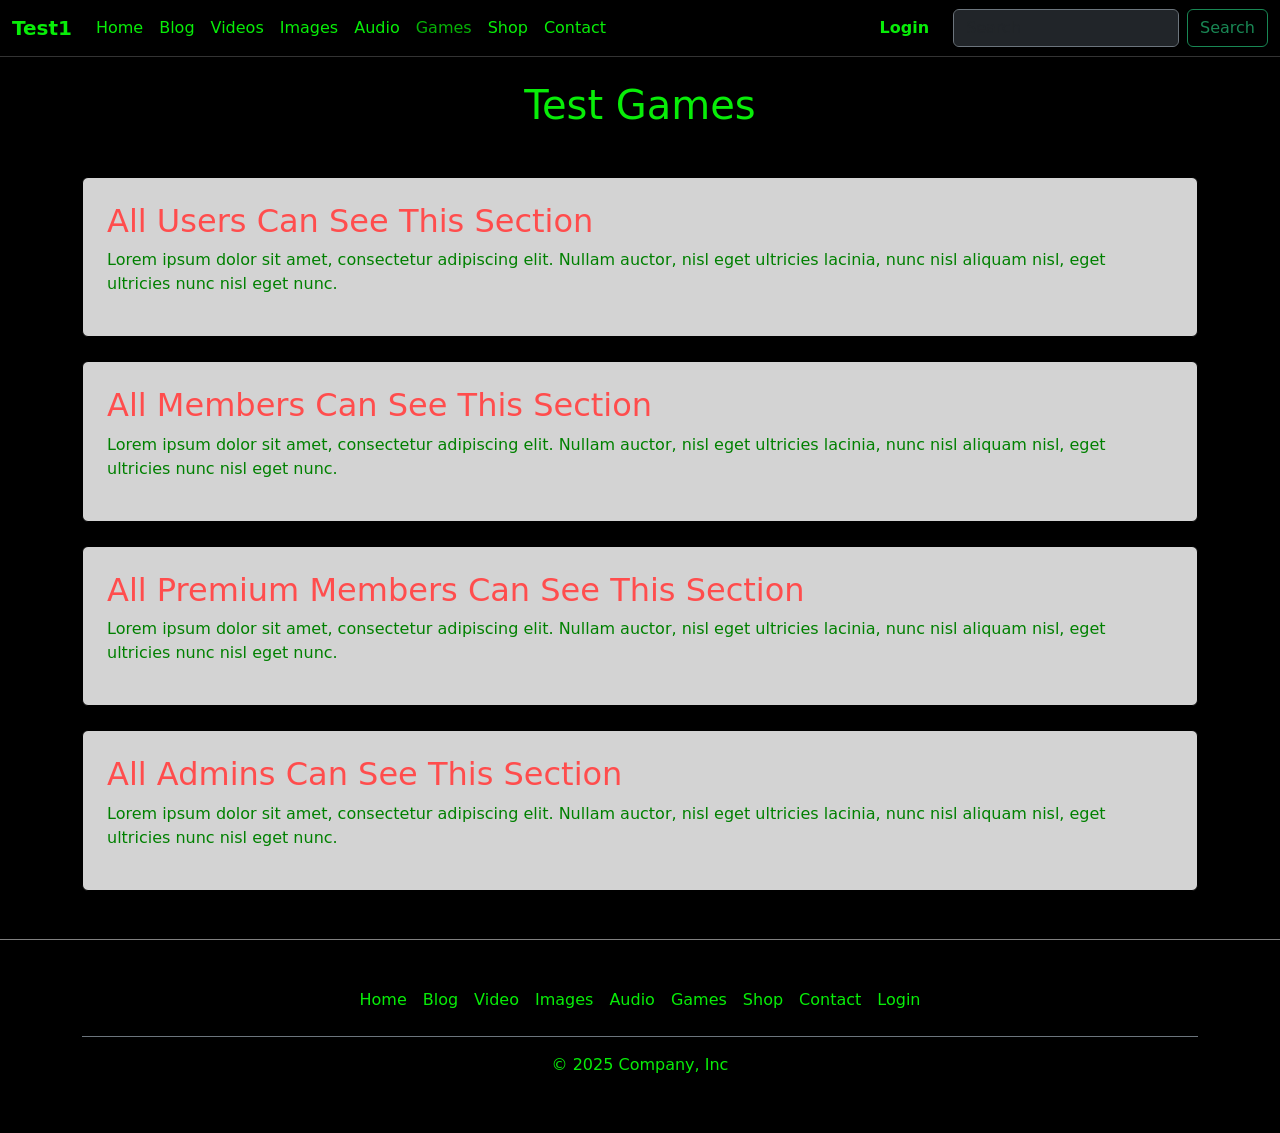
<file: testGames.html>
<!doctype html>
<html lang="en">

<head>
    <meta charset="utf-8">
    <meta name="viewport" content="width=device-width, initial-scale=1">
    <title>Test Games</title>
    <!-- Bootstrap CSS -->
    <link href="https://cdn.jsdelivr.net/npm/bootstrap@5.3.3/dist/css/bootstrap.min.css" rel="stylesheet"
        integrity="sha384-QWTKZyjpPEjISv5WaRU9OFeRpok6YctnYmDr5pNlyT2bRjXh0JMhjY6hW+ALEwIH" crossorigin="anonymous">
    <!-- Custom CSS -->
    <link rel="stylesheet" href="test1.css">
</head>

<body>
    <!-- Navbar (Styled like Footer) -->
    <nav class="navbar navbar-expand-lg">
        <div class="container-fluid">
            <a class="navbar-brand fw-bold" href="index.html">Test1</a>
            <button class="navbar-toggler" type="button" data-bs-toggle="collapse"
                data-bs-target="#navbarSupportedContent" aria-controls="navbarSupportedContent" aria-expanded="false"
                aria-label="Toggle navigation">
                <span class="navbar-toggler-icon"></span>
            </button>

            <div class="collapse navbar-collapse" id="navbarSupportedContent">
                <!-- Left-aligned Main Links -->
                <ul class="navbar-nav me-auto mb-2 mb-lg-0">
                    <li class="nav-item">
                        <a class="nav-link" href="index.html">Home</a>
                    </li>
                    <li class="nav-item">
                        <a class="nav-link" href="testBlog.html">Blog</a>
                    </li>
                    <li class="nav-item">
                        <a class="nav-link" href="testVideos.html">Videos</a>
                    </li>
                    <li class="nav-item">
                        <a class="nav-link" href="testImages.html">Images</a>
                    </li>
                    <li class="nav-item">
                        <a class="nav-link" href="testAudio.html">Audio</a>
                    </li>
                    <li class="nav-item">
                        <a class="nav-link active" aria-current="page" href="testGames.html">Games</a>
                    </li>
                    <li class="nav-item">
                        <a class="nav-link" href="testShop.html">Shop</a>
                    </li>
                    <li class="nav-item">
                        <a class="nav-link" href="testContact.html">Contact</a>
                    </li>
                </ul>

                <!-- Right-aligned Authentication & Account Items -->
                <ul class="navbar-nav ms-auto mb-2 mb-lg-0 me-3">
                    <!-- Logged-Out State -->
                    <li class="nav-item logged-out-view">
                        <a class="nav-link fw-semibold" href="testLogin.html">Login</a>
                    </li>

                    <!-- Logged-In State (Hidden by default via d-none) -->
                    <li class="nav-item dropdown logged-in-view d-none">
                        <a class="nav-link dropdown-toggle" href="#" role="button" data-bs-toggle="dropdown"
                            aria-expanded="false">
                            My Account
                        </a>
                        <ul class="dropdown-menu dropdown-menu-end dropdown-menu-dark">
                            <li><a class="dropdown-item" href="testProfile.html">Profile</a></li>
                            <li><a class="dropdown-item" href="testSettings.html">Settings</a></li>
                            <li>
                                <hr class="dropdown-divider">
                            </li>
                            <li><a class="dropdown-item text-danger" href="#" id="logoutBtn">Logout</a></li>
                        </ul>
                    </li>
                </ul>

                <!-- Search Form -->
                <form class="d-flex" role="search">
                    <input class="form-control me-2 bg-dark text-light border-secondary" type="search" placeholder="Search" aria-label="Search" />
                    <button class="btn btn-outline-success" type="submit">Search</button>
                </form>
            </div>
        </div>
    </nav>

    <!-- Page Title Header -->
    <header class="page-header container my-4 text-center">
        <h1>Test Games</h1>
    </header>

    <!-- Main Content Sections -->
    <main class="container my-5" id="content-sections">
        <article class="content-card my-4 p-4 rounded">
            <h2>All Users Can See This Section</h2>
            <p>Lorem ipsum dolor sit amet, consectetur adipiscing elit. Nullam auctor, nisl eget ultricies lacinia,
                nunc nisl aliquam nisl, eget ultricies nunc nisl eget nunc.</p>
        </article>

        <article class="content-card my-4 p-4 rounded">
            <h2>All Members Can See This Section</h2>
            <p>Lorem ipsum dolor sit amet, consectetur adipiscing elit. Nullam auctor, nisl eget ultricies lacinia,
                nunc nisl aliquam nisl, eget ultricies nunc nisl eget nunc.</p>
        </article>

        <article class="content-card my-4 p-4 rounded">
            <h2>All Premium Members Can See This Section</h2>
            <p>Lorem ipsum dolor sit amet, consectetur adipiscing elit. Nullam auctor, nisl eget ultricies lacinia,
                nunc nisl aliquam nisl, eget ultricies nunc nisl eget nunc.</p>
        </article>

        <article class="content-card my-4 p-4 rounded">
            <h2>All Admins Can See This Section</h2>
            <p>Lorem ipsum dolor sit amet, consectetur adipiscing elit. Nullam auctor, nisl eget ultricies lacinia,
                nunc nisl aliquam nisl, eget ultricies nunc nisl eget nunc.</p>
        </article>
    </main>

    <hr class="my-4">

    <!-- Footer -->
    <footer class="py-3 my-4 container">
        <ul class="nav justify-content-center border-bottom border-secondary pb-3 mb-3">
            <li class="nav-item"><a href="index.html" class="nav-link px-2">Home</a></li>
            <li class="nav-item"><a href="testBlog.html" class="nav-link px-2">Blog</a></li>
            <li class="nav-item"><a href="testVideos.html" class="nav-link px-2">Video</a></li>
            <li class="nav-item"><a href="testImages.html" class="nav-link px-2">Images</a></li>
            <li class="nav-item"><a href="testAudio.html" class="nav-link px-2">Audio</a></li>
            <li class="nav-item"><a href="testGames.html" class="nav-link px-2">Games</a></li>
            <li class="nav-item"><a href="testShop.html" class="nav-link px-2">Shop</a></li>
            <li class="nav-item"><a href="testContact.html" class="nav-link px-2">Contact</a></li>
            <li class="nav-item"><a href="testLogin.html" class="nav-link px-2">Login</a></li>
        </ul>
        <p class="footer-paragraph text-center">© 2025 Company, Inc</p>
    </footer>

    <!-- Bootstrap Bundle JS -->
    <script src="https://cdn.jsdelivr.net/npm/bootstrap@5.3.3/dist/js/bootstrap.bundle.min.js"
        integrity="sha384-YvpcrYf0tY3lHB60NNkmXc5s9fDVZLESaAA55NDzOxhy9GkcIdslK1eN7N6jIeHz"
        crossorigin="anonymous"></script>
    <script src="test1.js"></script>
</body>

</html>
</file>
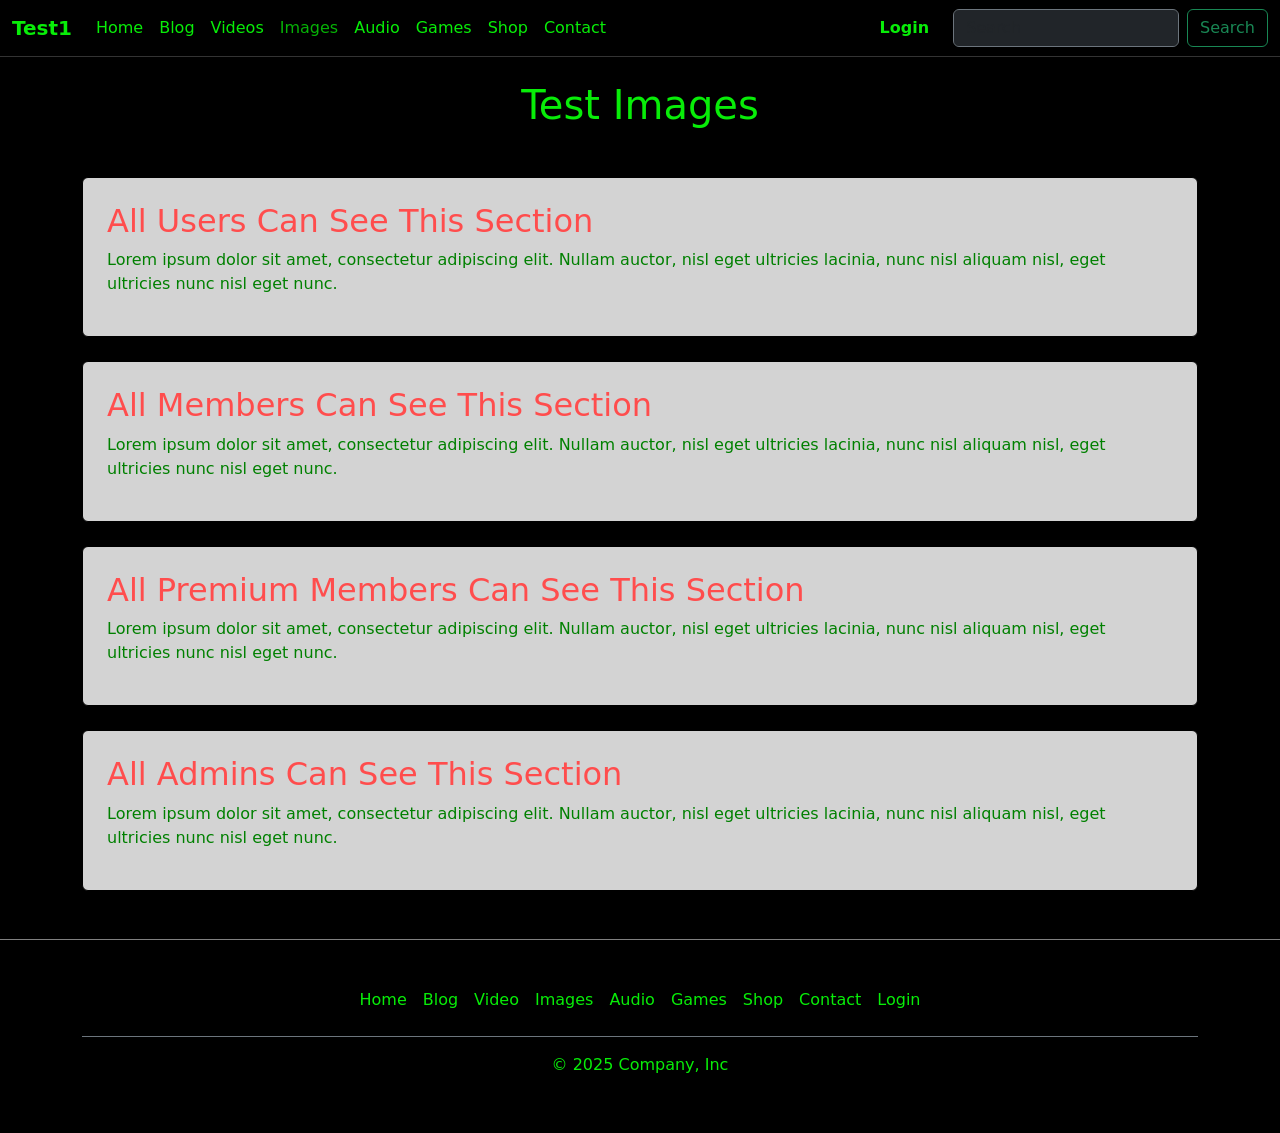
<file: testImages.html>
<!doctype html>
<html lang="en">

<head>
    <meta charset="utf-8">
    <meta name="viewport" content="width=device-width, initial-scale=1">
    <title>Test Images</title>
    <!-- Bootstrap CSS -->
    <link href="https://cdn.jsdelivr.net/npm/bootstrap@5.3.3/dist/css/bootstrap.min.css" rel="stylesheet"
        integrity="sha384-QWTKZyjpPEjISv5WaRU9OFeRpok6YctnYmDr5pNlyT2bRjXh0JMhjY6hW+ALEwIH" crossorigin="anonymous">
    <!-- Custom CSS -->
    <link rel="stylesheet" href="test1.css">
</head>

<body>
    <!-- Navbar (Styled like Footer) -->
    <nav class="navbar navbar-expand-lg">
        <div class="container-fluid">
            <a class="navbar-brand fw-bold" href="index.html">Test1</a>
            <button class="navbar-toggler" type="button" data-bs-toggle="collapse"
                data-bs-target="#navbarSupportedContent" aria-controls="navbarSupportedContent" aria-expanded="false"
                aria-label="Toggle navigation">
                <span class="navbar-toggler-icon"></span>
            </button>

            <div class="collapse navbar-collapse" id="navbarSupportedContent">
                <!-- Left-aligned Main Links -->
                <ul class="navbar-nav me-auto mb-2 mb-lg-0">
                    <li class="nav-item">
                        <a class="nav-link" href="index.html">Home</a>
                    </li>
                    <li class="nav-item">
                        <a class="nav-link" href="testBlog.html">Blog</a>
                    </li>
                    <li class="nav-item">
                        <a class="nav-link" href="testVideos.html">Videos</a>
                    </li>
                    <li class="nav-item">
                        <a class="nav-link active" aria-current="page" href="testImages.html">Images</a>
                    </li>
                    <li class="nav-item">
                        <a class="nav-link" href="testAudio.html">Audio</a>
                    </li>
                    <li class="nav-item">
                        <a class="nav-link" href="testGames.html">Games</a>
                    </li>
                    <li class="nav-item">
                        <a class="nav-link" href="testShop.html">Shop</a>
                    </li>
                    <li class="nav-item">
                        <a class="nav-link" href="testContact.html">Contact</a>
                    </li>
                </ul>

                <!-- Right-aligned Authentication & Account Items -->
                <ul class="navbar-nav ms-auto mb-2 mb-lg-0 me-3">
                    <!-- Logged-Out State -->
                    <li class="nav-item logged-out-view">
                        <a class="nav-link fw-semibold" href="testLogin.html">Login</a>
                    </li>

                    <!-- Logged-In State (Hidden by default via d-none) -->
                    <li class="nav-item dropdown logged-in-view d-none">
                        <a class="nav-link dropdown-toggle" href="#" role="button" data-bs-toggle="dropdown"
                            aria-expanded="false">
                            My Account
                        </a>
                        <ul class="dropdown-menu dropdown-menu-end dropdown-menu-dark">
                            <li><a class="dropdown-item" href="testProfile.html">Profile</a></li>
                            <li><a class="dropdown-item" href="testSettings.html">Settings</a></li>
                            <li>
                                <hr class="dropdown-divider">
                            </li>
                            <li><a class="dropdown-item text-danger" href="#" id="logoutBtn">Logout</a></li>
                        </ul>
                    </li>
                </ul>

                <!-- Search Form -->
                <form class="d-flex" role="search">
                    <input class="form-control me-2 bg-dark text-light border-secondary" type="search" placeholder="Search" aria-label="Search" />
                    <button class="btn btn-outline-success" type="submit">Search</button>
                </form>
            </div>
        </div>
    </nav>

    <!-- Page Title Header -->
    <header class="page-header container my-4 text-center">
        <h1>Test Images</h1>
    </header>

    <!-- Main Content Sections -->
    <main class="container my-5" id="content-sections">
        <article class="content-card my-4 p-4 rounded">
            <h2>All Users Can See This Section</h2>
            <p>Lorem ipsum dolor sit amet, consectetur adipiscing elit. Nullam auctor, nisl eget ultricies lacinia,
                nunc nisl aliquam nisl, eget ultricies nunc nisl eget nunc.</p>
        </article>

        <article class="content-card my-4 p-4 rounded">
            <h2>All Members Can See This Section</h2>
            <p>Lorem ipsum dolor sit amet, consectetur adipiscing elit. Nullam auctor, nisl eget ultricies lacinia,
                nunc nisl aliquam nisl, eget ultricies nunc nisl eget nunc.</p>
        </article>

        <article class="content-card my-4 p-4 rounded">
            <h2>All Premium Members Can See This Section</h2>
            <p>Lorem ipsum dolor sit amet, consectetur adipiscing elit. Nullam auctor, nisl eget ultricies lacinia,
                nunc nisl aliquam nisl, eget ultricies nunc nisl eget nunc.</p>
        </article>

        <article class="content-card my-4 p-4 rounded">
            <h2>All Admins Can See This Section</h2>
            <p>Lorem ipsum dolor sit amet, consectetur adipiscing elit. Nullam auctor, nisl eget ultricies lacinia,
                nunc nisl aliquam nisl, eget ultricies nunc nisl eget nunc.</p>
        </article>
    </main>

    <hr class="my-4">

    <!-- Footer -->
    <footer class="py-3 my-4 container">
        <ul class="nav justify-content-center border-bottom border-secondary pb-3 mb-3">
            <li class="nav-item"><a href="index.html" class="nav-link px-2">Home</a></li>
            <li class="nav-item"><a href="testBlog.html" class="nav-link px-2">Blog</a></li>
            <li class="nav-item"><a href="testVideos.html" class="nav-link px-2">Video</a></li>
            <li class="nav-item"><a href="testImages.html" class="nav-link px-2">Images</a></li>
            <li class="nav-item"><a href="testAudio.html" class="nav-link px-2">Audio</a></li>
            <li class="nav-item"><a href="testGames.html" class="nav-link px-2">Games</a></li>
            <li class="nav-item"><a href="testShop.html" class="nav-link px-2">Shop</a></li>
            <li class="nav-item"><a href="testContact.html" class="nav-link px-2">Contact</a></li>
            <li class="nav-item"><a href="testLogin.html" class="nav-link px-2">Login</a></li>
        </ul>
        <p class="footer-paragraph text-center">© 2025 Company, Inc</p>
    </footer>

    <!-- Bootstrap Bundle JS -->
    <script src="https://cdn.jsdelivr.net/npm/bootstrap@5.3.3/dist/js/bootstrap.bundle.min.js"
        integrity="sha384-YvpcrYf0tY3lHB60NNkmXc5s9fDVZLESaAA55NDzOxhy9GkcIdslK1eN7N6jIeHz"
        crossorigin="anonymous"></script>
    <script src="test1.js"></script>
</body>

</html>
</file>
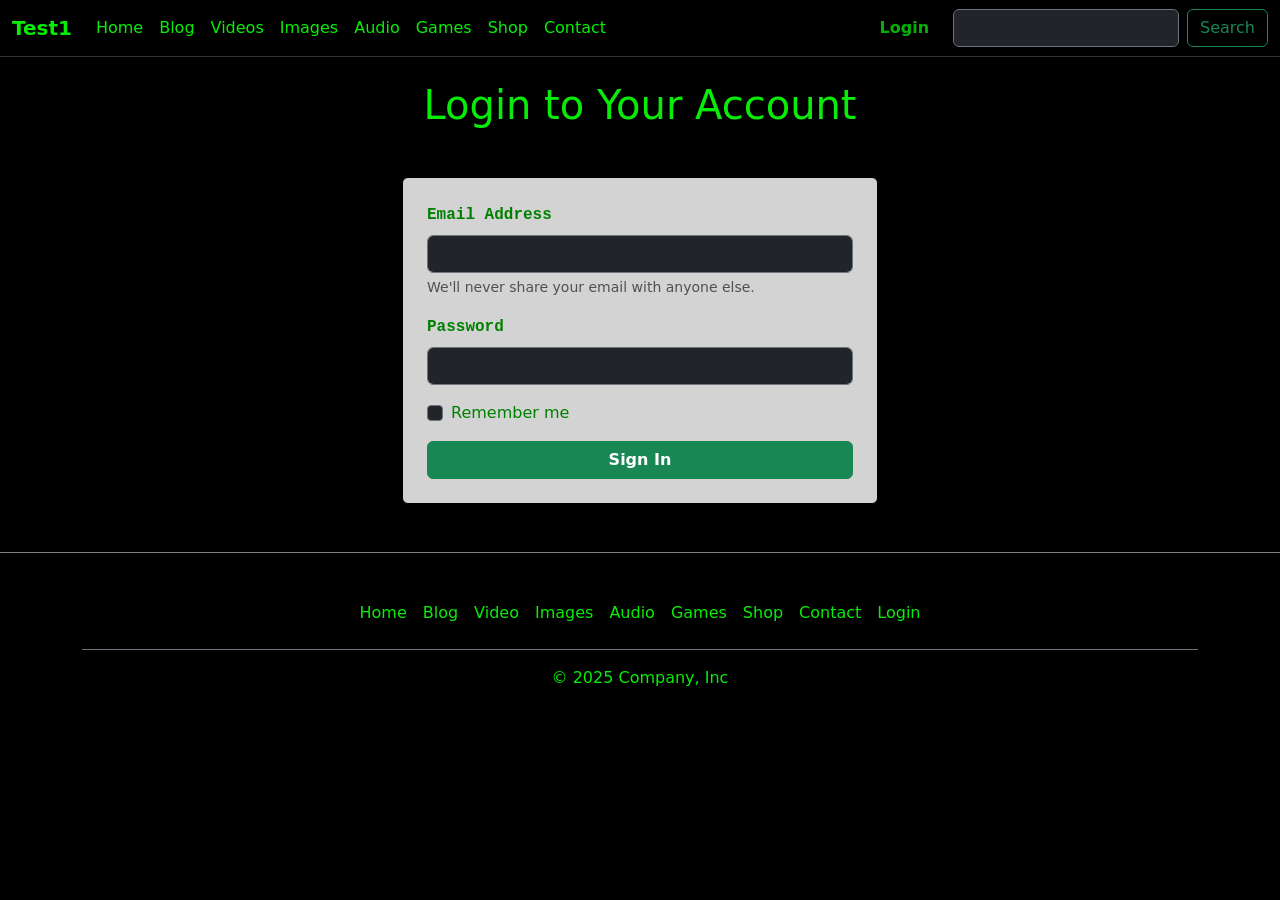
<file: testLogin.html>
<!doctype html>
<html lang="en">

<head>
    <meta charset="utf-8">
    <meta name="viewport" content="width=device-width, initial-scale=1">
    <title>Test Login</title>
    <!-- Bootstrap CSS -->
    <link href="https://cdn.jsdelivr.net/npm/bootstrap@5.3.3/dist/css/bootstrap.min.css" rel="stylesheet"
        integrity="sha384-QWTKZyjpPEjISv5WaRU9OFeRpok6YctnYmDr5pNlyT2bRjXh0JMhjY6hW+ALEwIH" crossorigin="anonymous">
    <!-- Custom CSS -->
    <link rel="stylesheet" href="test1.css">
</head>

<body>
    <!-- Navbar (Styled like Footer) -->
    <nav class="navbar navbar-expand-lg">
        <div class="container-fluid">
            <a class="navbar-brand fw-bold" href="index.html">Test1</a>
            <button class="navbar-toggler" type="button" data-bs-toggle="collapse"
                data-bs-target="#navbarSupportedContent" aria-controls="navbarSupportedContent" aria-expanded="false"
                aria-label="Toggle navigation">
                <span class="navbar-toggler-icon"></span>
            </button>

            <div class="collapse navbar-collapse" id="navbarSupportedContent">
                <!-- Left-aligned Main Links -->
                <ul class="navbar-nav me-auto mb-2 mb-lg-0">
                    <li class="nav-item">
                        <a class="nav-link" href="index.html">Home</a>
                    </li>
                    <li class="nav-item">
                        <a class="nav-link" href="testBlog.html">Blog</a>
                    </li>
                    <li class="nav-item">
                        <a class="nav-link" href="testVideos.html">Videos</a>
                    </li>
                    <li class="nav-item">
                        <a class="nav-link" href="testImages.html">Images</a>
                    </li>
                    <li class="nav-item">
                        <a class="nav-link" href="testAudio.html">Audio</a>
                    </li>
                    <li class="nav-item">
                        <a class="nav-link" href="testGames.html">Games</a>
                    </li>
                    <li class="nav-item">
                        <a class="nav-link" href="testShop.html">Shop</a>
                    </li>
                    <li class="nav-item">
                        <a class="nav-link" href="testContact.html">Contact</a>
                    </li>
                </ul>

                <!-- Right-aligned Authentication & Account Items -->
                <ul class="navbar-nav ms-auto mb-2 mb-lg-0 me-3">
                    <!-- Logged-Out State -->
                    <li class="nav-item logged-out-view">
                        <a class="nav-link fw-semibold active" aria-current="page" href="testLogin.html">Login</a>
                    </li>

                    <!-- Logged-In State (Hidden by default via d-none) -->
                    <li class="nav-item dropdown logged-in-view d-none">
                        <a class="nav-link dropdown-toggle" href="#" role="button" data-bs-toggle="dropdown"
                            aria-expanded="false">
                            My Account
                        </a>
                        <ul class="dropdown-menu dropdown-menu-end dropdown-menu-dark">
                            <li><a class="dropdown-item" href="testProfile.html">Profile</a></li>
                            <li><a class="dropdown-item" href="testSettings.html">Settings</a></li>
                            <li>
                                <hr class="dropdown-divider">
                            </li>
                            <li><a class="dropdown-item text-danger" href="#" id="logoutBtn">Logout</a></li>
                        </ul>
                    </li>
                </ul>

                <!-- Search Form -->
                <form class="d-flex" role="search">
                    <input class="form-control me-2 bg-dark text-light border-secondary" type="search" placeholder="Search" aria-label="Search" />
                    <button class="btn btn-outline-success" type="submit">Search</button>
                </form>
            </div>
        </div>
    </nav>

    <!-- Page Title Header -->
    <header class="page-header container my-4 text-center">
        <h1>Login to Your Account</h1>
    </header>

    <!-- Main Content Area: Login Form Card -->
    <main class="container my-5" style="max-width: 500px;">
        <div class="content-card p-4 rounded shadow">
            <form id="loginForm">
                <div class="mb-3">
                    <label for="exampleInputEmail1" class="form-label font-monospace fw-bold">Email Address</label>
                    <input type="email" class="form-control bg-dark text-light border-secondary" id="exampleInputEmail1" aria-describedby="emailHelp" required>
                    <div id="emailHelp" class="form-text text-muted">We'll never share your email with anyone else.</div>
                </div>
                <div class="mb-3">
                    <label for="exampleInputPassword1" class="form-label font-monospace fw-bold">Password</label>
                    <input type="password" class="form-control bg-dark text-light border-secondary" id="exampleInputPassword1" required>
                </div>
                <div class="mb-3 form-check">
                    <input type="checkbox" class="form-check-input bg-dark border-secondary" id="exampleCheck1">
                    <label class="form-check-label" for="exampleCheck1">Remember me</label>
                </div>
                <button type="submit" class="btn btn-success w-100 fw-bold">Sign In</button>
            </form>
        </div>
    </main>

    <hr class="my-4">

    <!-- Footer -->
    <footer class="py-3 my-4 container">
        <ul class="nav justify-content-center border-bottom border-secondary pb-3 mb-3">
            <li class="nav-item"><a href="index.html" class="nav-link px-2">Home</a></li>
            <li class="nav-item"><a href="testBlog.html" class="nav-link px-2">Blog</a></li>
            <li class="nav-item"><a href="testVideos.html" class="nav-link px-2">Video</a></li>
            <li class="nav-item"><a href="testImages.html" class="nav-link px-2">Images</a></li>
            <li class="nav-item"><a href="testAudio.html" class="nav-link px-2">Audio</a></li>
            <li class="nav-item"><a href="testGames.html" class="nav-link px-2">Games</a></li>
            <li class="nav-item"><a href="testShop.html" class="nav-link px-2">Shop</a></li>
            <li class="nav-item"><a href="testContact.html" class="nav-link px-2">Contact</a></li>
            <li class="nav-item"><a href="testLogin.html" class="nav-link px-2">Login</a></li>
        </ul>
        <p class="footer-paragraph text-center">© 2025 Company, Inc</p>
    </footer>

    <!-- Bootstrap Bundle JS -->
    <script src="https://cdn.jsdelivr.net/npm/bootstrap@5.3.3/dist/js/bootstrap.bundle.min.js"
        integrity="sha384-YvpcrYf0tY3lHB60NNkmXc5s9fDVZLESaAA55NDzOxhy9GkcIdslK1eN7N6jIeHz"
        crossorigin="anonymous"></script>
    <script src="test1.js"></script>
</body>

</html>
</file>
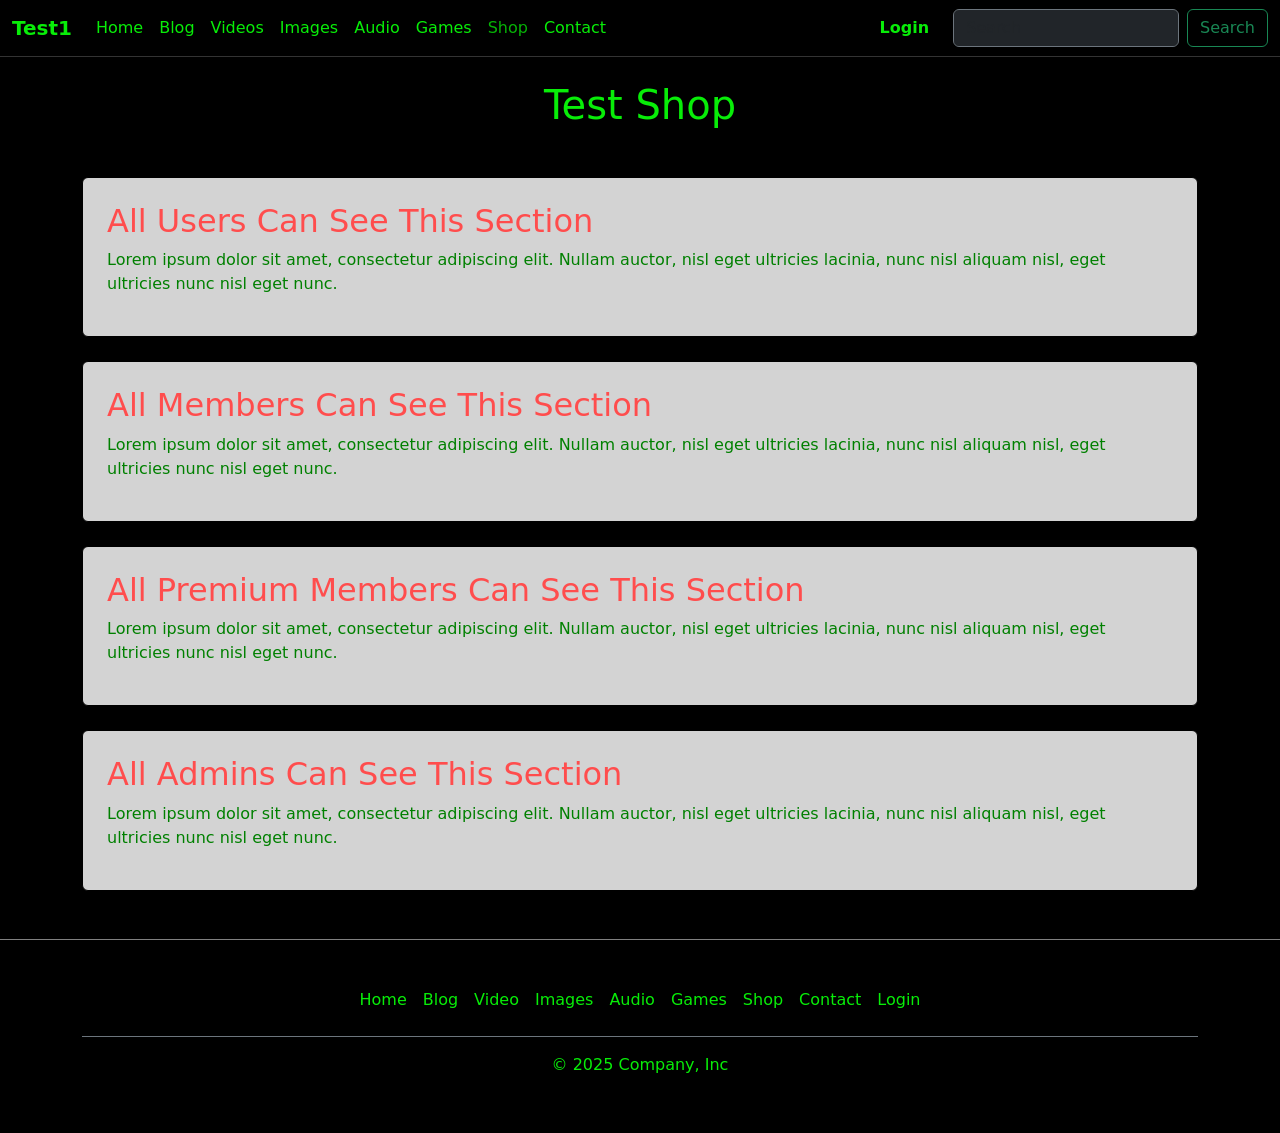
<file: testShop.html>
<!doctype html>
<html lang="en">

<head>
    <meta charset="utf-8">
    <meta name="viewport" content="width=device-width, initial-scale=1">
    <title>Test Shop</title>
    <!-- Bootstrap CSS -->
    <link href="https://cdn.jsdelivr.net/npm/bootstrap@5.3.3/dist/css/bootstrap.min.css" rel="stylesheet"
        integrity="sha384-QWTKZyjpPEjISv5WaRU9OFeRpok6YctnYmDr5pNlyT2bRjXh0JMhjY6hW+ALEwIH" crossorigin="anonymous">
    <!-- Custom CSS -->
    <link rel="stylesheet" href="test1.css">
</head>

<body>
    <!-- Navbar (Styled like Footer) -->
    <nav class="navbar navbar-expand-lg">
        <div class="container-fluid">
            <a class="navbar-brand fw-bold" href="index.html">Test1</a>
            <button class="navbar-toggler" type="button" data-bs-toggle="collapse"
                data-bs-target="#navbarSupportedContent" aria-controls="navbarSupportedContent" aria-expanded="false"
                aria-label="Toggle navigation">
                <span class="navbar-toggler-icon"></span>
            </button>

            <div class="collapse navbar-collapse" id="navbarSupportedContent">
                <!-- Left-aligned Main Links -->
                <ul class="navbar-nav me-auto mb-2 mb-lg-0">
                    <li class="nav-item">
                        <a class="nav-link" href="index.html">Home</a>
                    </li>
                    <li class="nav-item">
                        <a class="nav-link" href="testBlog.html">Blog</a>
                    </li>
                    <li class="nav-item">
                        <a class="nav-link" href="testVideos.html">Videos</a>
                    </li>
                    <li class="nav-item">
                        <a class="nav-link" href="testImages.html">Images</a>
                    </li>
                    <li class="nav-item">
                        <a class="nav-link" href="testAudio.html">Audio</a>
                    </li>
                    <li class="nav-item">
                        <a class="nav-link" href="testGames.html">Games</a>
                    </li>
                    <li class="nav-item">
                        <a class="nav-link active" aria-current="page" href="testShop.html">Shop</a>
                    </li>
                    <li class="nav-item">
                        <a class="nav-link" href="testContact.html">Contact</a>
                    </li>
                </ul>

                <!-- Right-aligned Authentication & Account Items -->
                <ul class="navbar-nav ms-auto mb-2 mb-lg-0 me-3">
                    <!-- Logged-Out State -->
                    <li class="nav-item logged-out-view">
                        <a class="nav-link fw-semibold" href="testLogin.html">Login</a>
                    </li>

                    <!-- Logged-In State (Hidden by default via d-none) -->
                    <li class="nav-item dropdown logged-in-view d-none">
                        <a class="nav-link dropdown-toggle" href="#" role="button" data-bs-toggle="dropdown"
                            aria-expanded="false">
                            My Account
                        </a>
                        <ul class="dropdown-menu dropdown-menu-end dropdown-menu-dark">
                            <li><a class="dropdown-item" href="testProfile.html">Profile</a></li>
                            <li><a class="dropdown-item" href="testSettings.html">Settings</a></li>
                            <li>
                                <hr class="dropdown-divider">
                            </li>
                            <li><a class="dropdown-item text-danger" href="#" id="logoutBtn">Logout</a></li>
                        </ul>
                    </li>
                </ul>

                <!-- Search Form -->
                <form class="d-flex" role="search">
                    <input class="form-control me-2 bg-dark text-light border-secondary" type="search" placeholder="Search" aria-label="Search" />
                    <button class="btn btn-outline-success" type="submit">Search</button>
                </form>
            </div>
        </div>
    </nav>

    <!-- Page Title Header -->
    <header class="page-header container my-4 text-center">
        <h1>Test Shop</h1>
    </header>

    <!-- Main Content Sections -->
    <main class="container my-5" id="content-sections">
        <article class="content-card my-4 p-4 rounded">
            <h2>All Users Can See This Section</h2>
            <p>Lorem ipsum dolor sit amet, consectetur adipiscing elit. Nullam auctor, nisl eget ultricies lacinia,
                nunc nisl aliquam nisl, eget ultricies nunc nisl eget nunc.</p>
        </article>

        <article class="content-card my-4 p-4 rounded">
            <h2>All Members Can See This Section</h2>
            <p>Lorem ipsum dolor sit amet, consectetur adipiscing elit. Nullam auctor, nisl eget ultricies lacinia,
                nunc nisl aliquam nisl, eget ultricies nunc nisl eget nunc.</p>
        </article>

        <article class="content-card my-4 p-4 rounded">
            <h2>All Premium Members Can See This Section</h2>
            <p>Lorem ipsum dolor sit amet, consectetur adipiscing elit. Nullam auctor, nisl eget ultricies lacinia,
                nunc nisl aliquam nisl, eget ultricies nunc nisl eget nunc.</p>
        </article>

        <article class="content-card my-4 p-4 rounded">
            <h2>All Admins Can See This Section</h2>
            <p>Lorem ipsum dolor sit amet, consectetur adipiscing elit. Nullam auctor, nisl eget ultricies lacinia,
                nunc nisl aliquam nisl, eget ultricies nunc nisl eget nunc.</p>
        </article>
    </main>

    <hr class="my-4">

    <!-- Footer -->
    <footer class="py-3 my-4 container">
        <ul class="nav justify-content-center border-bottom border-secondary pb-3 mb-3">
            <li class="nav-item"><a href="index.html" class="nav-link px-2">Home</a></li>
            <li class="nav-item"><a href="testBlog.html" class="nav-link px-2">Blog</a></li>
            <li class="nav-item"><a href="testVideos.html" class="nav-link px-2">Video</a></li>
            <li class="nav-item"><a href="testImages.html" class="nav-link px-2">Images</a></li>
            <li class="nav-item"><a href="testAudio.html" class="nav-link px-2">Audio</a></li>
            <li class="nav-item"><a href="testGames.html" class="nav-link px-2">Games</a></li>
            <li class="nav-item"><a href="testShop.html" class="nav-link px-2">Shop</a></li>
            <li class="nav-item"><a href="testContact.html" class="nav-link px-2">Contact</a></li>
            <li class="nav-item"><a href="testLogin.html" class="nav-link px-2">Login</a></li>
        </ul>
        <p class="footer-paragraph text-center">© 2025 Company, Inc</p>
    </footer>

    <!-- Bootstrap Bundle JS -->
    <script src="https://cdn.jsdelivr.net/npm/bootstrap@5.3.3/dist/js/bootstrap.bundle.min.js"
        integrity="sha384-YvpcrYf0tY3lHB60NNkmXc5s9fDVZLESaAA55NDzOxhy9GkcIdslK1eN7N6jIeHz"
        crossorigin="anonymous"></script>
    <script src="test1.js"></script>
</body>

</html>
</file>
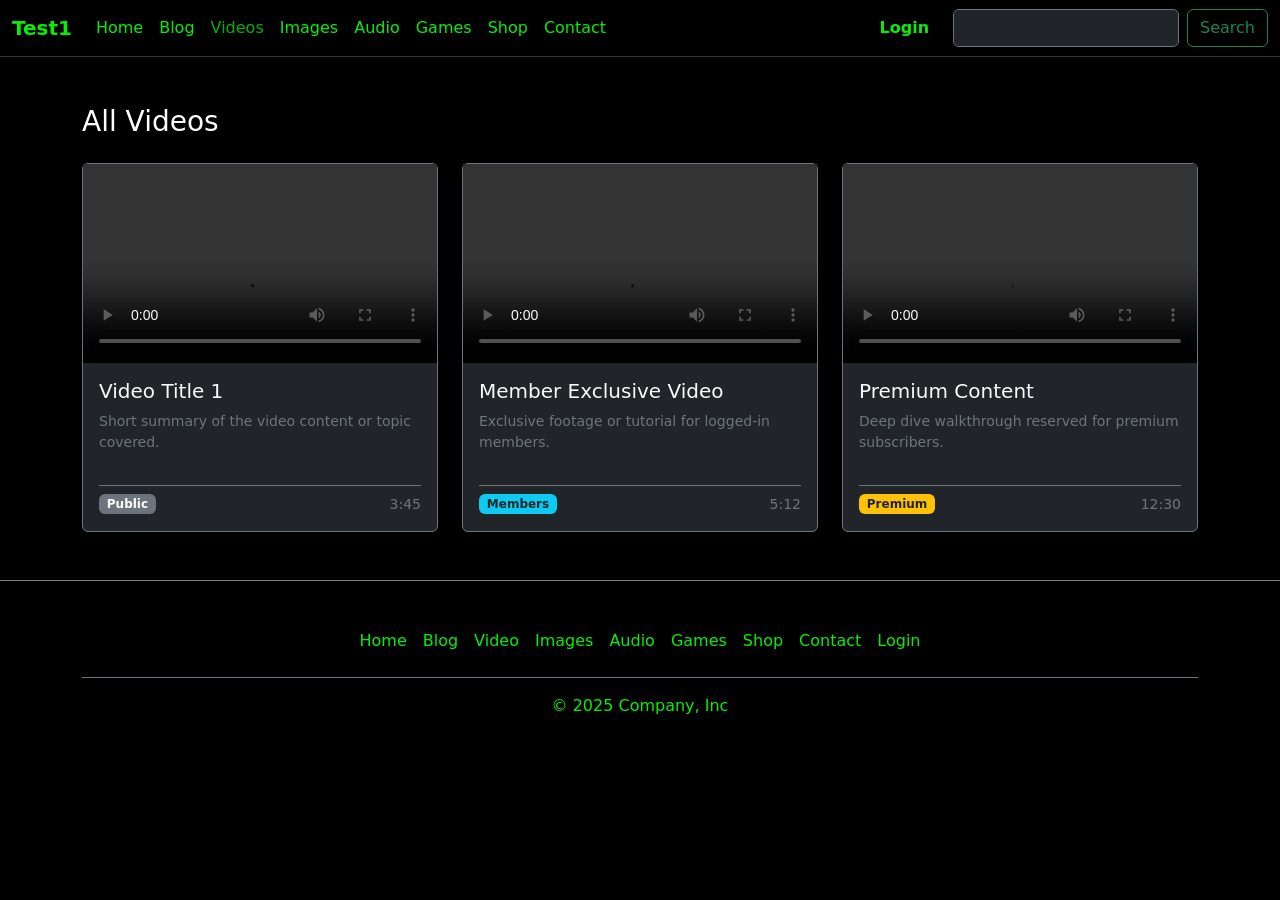
<file: testVideos.html>
<!doctype html>
<html lang="en">

<head>
    <meta charset="utf-8">
    <meta name="viewport" content="width=device-width, initial-scale=1">
    <title>Test Videos</title>
    <!-- Bootstrap CSS -->
    <link href="https://cdn.jsdelivr.net/npm/bootstrap@5.3.3/dist/css/bootstrap.min.css" rel="stylesheet"
        integrity="sha384-QWTKZyjpPEjISv5WaRU9OFeRpok6YctnYmDr5pNlyT2bRjXh0JMhjY6hW+ALEwIH" crossorigin="anonymous">
    <!-- Custom CSS -->
    <link rel="stylesheet" href="test1.css">
</head>

<body>
    <!-- Navbar (Styled like Footer) -->
    <nav class="navbar navbar-expand-lg">
        <div class="container-fluid">
            <a class="navbar-brand fw-bold" href="index.html">Test1</a>
            <button class="navbar-toggler" type="button" data-bs-toggle="collapse"
                data-bs-target="#navbarSupportedContent" aria-controls="navbarSupportedContent" aria-expanded="false"
                aria-label="Toggle navigation">
                <span class="navbar-toggler-icon"></span>
            </button>

            <div class="collapse navbar-collapse" id="navbarSupportedContent">
                <!-- Left-aligned Main Links -->
                <ul class="navbar-nav me-auto mb-2 mb-lg-0">
                    <li class="nav-item">
                        <a class="nav-link" href="index.html">Home</a>
                    </li>
                    <li class="nav-item">
                        <a class="nav-link" href="testBlog.html">Blog</a>
                    </li>
                    <li class="nav-item">
                        <a class="nav-link active" aria-current="page" href="testVideos.html">Videos</a>
                    </li>
                    <li class="nav-item">
                        <a class="nav-link" href="testImages.html">Images</a>
                    </li>
                    <li class="nav-item">
                        <a class="nav-link" href="testAudio.html">Audio</a>
                    </li>
                    <li class="nav-item">
                        <a class="nav-link" href="testGames.html">Games</a>
                    </li>
                    <li class="nav-item">
                        <a class="nav-link" href="testShop.html">Shop</a>
                    </li>
                    <li class="nav-item">
                        <a class="nav-link" href="testContact.html">Contact</a>
                    </li>
                </ul>

                <!-- Right-aligned Authentication & Account Items -->
                <ul class="navbar-nav ms-auto mb-2 mb-lg-0 me-3">
                    <!-- Logged-Out State -->
                    <li class="nav-item logged-out-view">
                        <a class="nav-link fw-semibold" href="testLogin.html">Login</a>
                    </li>

                    <!-- Logged-In State (Hidden by default via d-none) -->
                    <li class="nav-item dropdown logged-in-view d-none">
                        <a class="nav-link dropdown-toggle" href="#" role="button" data-bs-toggle="dropdown"
                            aria-expanded="false">
                            My Account
                        </a>
                        <ul class="dropdown-menu dropdown-menu-end dropdown-menu-dark">
                            <li><a class="dropdown-item" href="testProfile.html">Profile</a></li>
                            <li><a class="dropdown-item" href="testSettings.html">Settings</a></li>
                            <li>
                                <hr class="dropdown-divider">
                            </li>
                            <li><a class="dropdown-item text-danger" href="#" id="logoutBtn">Logout</a></li>
                        </ul>
                    </li>
                </ul>

                <!-- Search Form -->
                <form class="d-flex" role="search">
                    <input class="form-control me-2 bg-dark text-light border-secondary" type="search"
                        placeholder="Search" aria-label="Search" />
                    <button class="btn btn-outline-success" type="submit">Search</button>
                </form>
            </div>
        </div>
    </nav>

   

    <main class="container my-5" id="content-sections">


        <!-- Video Grid -->
        <section>
            <h3 class="mb-4">All Videos</h3>
            <div class="row row-cols-1 row-cols-md-2 row-cols-lg-3 g-4">

                <!-- Video Card 1 -->
                <div class="col">
                    <div class="card h-100 bg-dark text-light border-secondary shadow-sm">
                        <div class="ratio ratio-16x9">
                            <video src="assets/placeholderVideo1.mp4" class="object-fit-cover" controls
                                preload="metadata"></video>
                        </div>
                        <div class="card-body d-flex flex-column">
                            <h5 class="card-title">Video Title 1</h5>
                            <p class="card-text text-secondary small flex-grow-1">Short summary of the video content or
                                topic covered.</p>
                            <div
                                class="d-flex justify-content-between align-items-center mt-3 pt-2 border-top border-secondary">
                                <span class="badge bg-secondary">Public</span>
                                <small class="text-secondary">3:45</small>
                            </div>
                        </div>
                    </div>
                </div>

                <!-- Video Card 2 (Member Exclusive) -->
                <div class="col">
                    <div class="card h-100 bg-dark text-light border-secondary shadow-sm">
                        <div class="ratio ratio-16x9">
                            <video src="assets/placeholderVideo1.mp4" class="object-fit-cover" controls
                                preload="metadata"></video>
                        </div>
                        <div class="card-body d-flex flex-column">
                            <h5 class="card-title">Member Exclusive Video</h5>
                            <p class="card-text text-secondary small flex-grow-1">Exclusive footage or tutorial for
                                logged-in members.</p>
                            <div
                                class="d-flex justify-content-between align-items-center mt-3 pt-2 border-top border-secondary">
                                <span class="badge bg-info text-dark">Members</span>
                                <small class="text-secondary">5:12</small>
                            </div>
                        </div>
                    </div>
                </div>

                <!-- Video Card 3 (Premium) -->
                <div class="col">
                    <div class="card h-100 bg-dark text-light border-secondary shadow-sm">
                        <div class="ratio ratio-16x9">
                            <video src="assets/placeholderVideo1.mp4" class="object-fit-cover" controls
                                preload="metadata"></video>
                        </div>
                        <div class="card-body d-flex flex-column">
                            <h5 class="card-title">Premium Content</h5>
                            <p class="card-text text-secondary small flex-grow-1">Deep dive walkthrough reserved for
                                premium subscribers.</p>
                            <div
                                class="d-flex justify-content-between align-items-center mt-3 pt-2 border-top border-secondary">
                                <span class="badge bg-warning text-dark">Premium</span>
                                <small class="text-secondary">12:30</small>
                            </div>
                        </div>
                    </div>
                </div>

            </div>
        </section>
    </main>

    <hr class="my-4">

    <!-- Footer -->
    <footer class="py-3 my-4 container">
        <ul class="nav justify-content-center border-bottom border-secondary pb-3 mb-3">
            <li class="nav-item"><a href="index.html" class="nav-link px-2">Home</a></li>
            <li class="nav-item"><a href="testBlog.html" class="nav-link px-2">Blog</a></li>
            <li class="nav-item"><a href="testVideos.html" class="nav-link px-2">Video</a></li>
            <li class="nav-item"><a href="testImages.html" class="nav-link px-2">Images</a></li>
            <li class="nav-item"><a href="testAudio.html" class="nav-link px-2">Audio</a></li>
            <li class="nav-item"><a href="testGames.html" class="nav-link px-2">Games</a></li>
            <li class="nav-item"><a href="testShop.html" class="nav-link px-2">Shop</a></li>
            <li class="nav-item"><a href="testContact.html" class="nav-link px-2">Contact</a></li>
            <li class="nav-item"><a href="testLogin.html" class="nav-link px-2">Login</a></li>
        </ul>
        <p class="footer-paragraph text-center">© 2025 Company, Inc</p>
    </footer>

    <!-- Bootstrap Bundle JS -->
    <script src="https://cdn.jsdelivr.net/npm/bootstrap@5.3.3/dist/js/bootstrap.bundle.min.js"
        integrity="sha384-YvpcrYf0tY3lHB60NNkmXc5s9fDVZLESaAA55NDzOxhy9GkcIdslK1eN7N6jIeHz"
        crossorigin="anonymous"></script>
    <script src="test1.js"></script>
</body>

</html>
</file>
<file: test1.css>
/* Color Palette Variables */
:root {
    --bg-dark: #000000;
    --accent-green: #08ed08;
    --accent-red: #ff4d4d;
    --card-bg: #d3d3d3;
    --card-text: #008000;
    --banner-outer-bg: #808080;
}

/* Base Styles */
body {
    background-color: var(--bg-dark);
    color: #ffffff;
    font-family: system-ui, -apple-system, "Segoe UI", Roboto, sans-serif;
}

hr {
    border-color: #ffffff;
    opacity: 0.5;
}

/* Typography Overrides */
h1 {
    color: var(--accent-green);
    text-align: center;
}

h2 {
    color: var(--accent-red);
}

/* Navbar (Matching Footer Theme) */
.navbar {
    background-color: var(--bg-dark);
    border-bottom: 1px solid #333333;
}

.navbar .navbar-brand,
.navbar .nav-link {
    color: var(--accent-green);
    transition: opacity 0.2s ease-in-out;
}

.navbar .nav-link:hover,
.navbar .nav-link:focus,
.navbar .nav-link.active {
    color: var(--accent-green);
    opacity: 0.75;
}

/* Navbar Mobile Toggler Customization */
.navbar-toggler {
    border-color: var(--accent-green);
}

.navbar-toggler-icon {
    background-image: url("data:image/svg+xml,%3csvg xmlns='http://www.w3.org/2000/svg' viewBox='0 0 30 30'%3e%3cpath stroke='%2308ed08' stroke-linecap='round' stroke-miterlimit='10' stroke-width='2' d='M4 7h22M4 15h22M4 23h22'/%3e%3c/svg%3e");
}

/* Hero / Banner Area */
#banner {
    background-color: var(--banner-outer-bg);
}

#banner-inner {
    background-color: var(--bg-dark);
}

#banner-inner h1 {
    color: var(--accent-green);
}

/* Content Cards */
.content-card {
    background-color: var(--card-bg);
    color: var(--card-text);
    border: 1px solid var(--bg-dark);
}

/* Navigation & Footer */
footer {
    background-color: var(--bg-dark);
}

footer .nav-link,
footer .footer-paragraph {
    color: var(--accent-green);
    transition: opacity 0.2s ease-in-out;
}

footer .nav-link:hover,
footer .nav-link:focus {
    color: var(--accent-green);
    opacity: 0.75;
}
</file>
